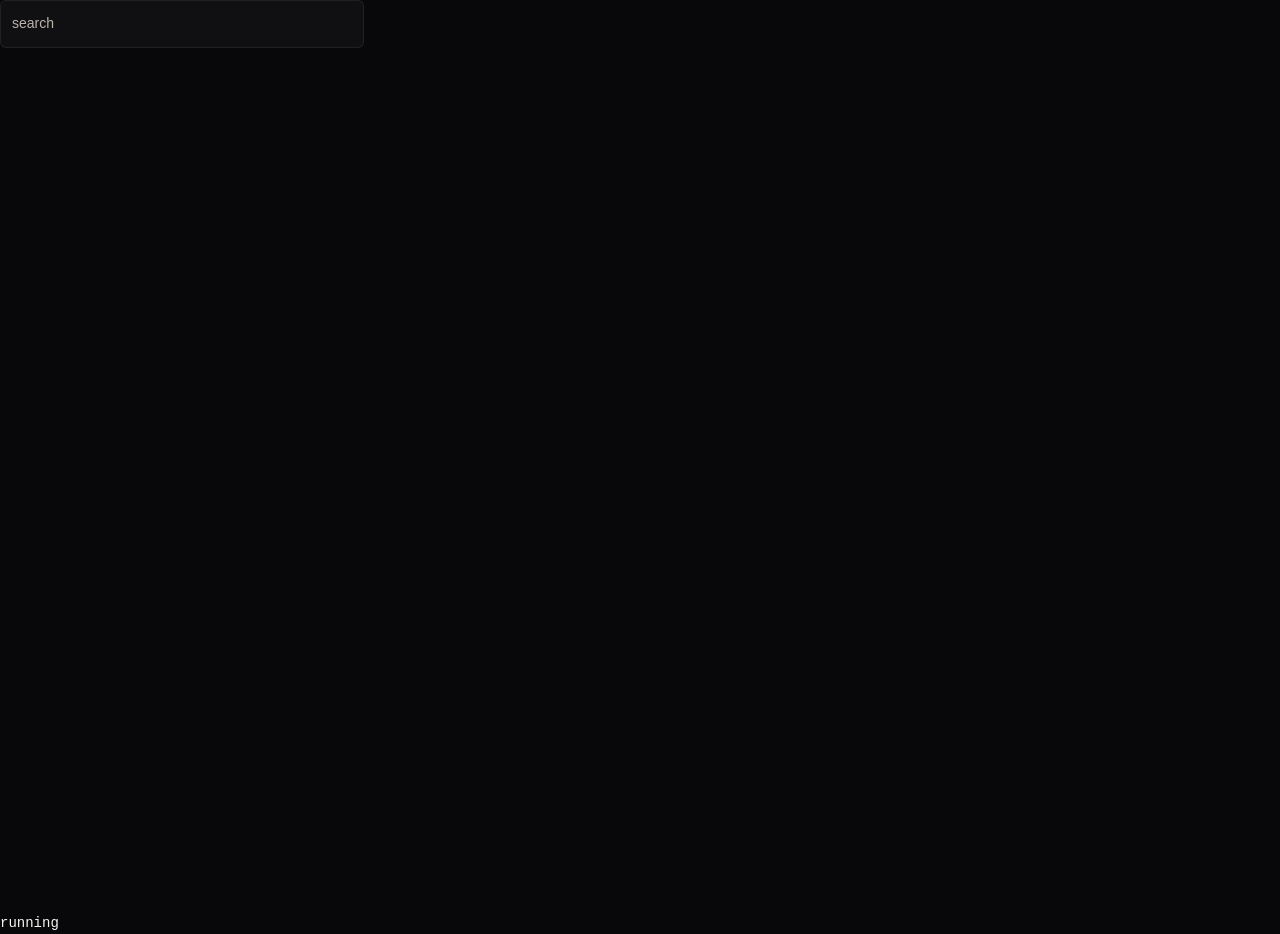
<file: _ads_test.html>
<!DOCTYPE html>
<html><head><meta charset="utf-8"><title>pending</title>
<link rel="stylesheet" href="css/styles.css">
</head><body>
<div class="view" id="view"></div>
<script>
window.AdsConfig = { client: "ca-pub-1234567890123456", slots: { content: "1234567890" } };
</script>
<script src="js/ads.js"></script>
<script>
const results = [];
const ok = (n, c, e) => results.push({ name: n, pass: !!c, extra: e === undefined ? "" : String(e) });
const view = document.getElementById("view");
const tick = (ms) => new Promise((r) => setTimeout(r, ms));

(async () => {
  try {
    await tick(300);
    let box = view.querySelector(".ad-slot");
    ok("slot appended on / (default route)", !!box);
    const css = box ? getComputedStyle(box) : null;
    const reserved = css ? parseInt(css.minHeight, 10) : 0;
    const expect = window.innerWidth <= 767 ? 160 : 300;
    ok("min-height reserved in CSS", reserved === expect, "min-height=" + reserved + "px expected=" + expect + "px (vw=" + window.innerWidth + ")");
    const h = box ? Math.round(box.getBoundingClientRect().height) : 0;
    ok("box occupies at least the reserved space", h >= reserved, h + "px");

    view.innerHTML = '<div class="home">shelves</div>';
    await tick(150);
    ok("slot re-appended after view re-render", !!view.querySelector(".ad-slot"));

    location.hash = "#/library";
    view.innerHTML = '<div class="lib">library</div>';
    await tick(150);
    ok("no slot on /library", !view.querySelector(".ad-slot"));

    location.hash = "#/legal";
    view.innerHTML = '<div class="legal">legal</div>';
    await tick(150);
    ok("no slot on /legal", !view.querySelector(".ad-slot"));

    location.hash = "#/playlist/discover";
    view.innerHTML = '<div class="pl">playlist</div>';
    await tick(150);
    ok("slot on /playlist/discover", !!view.querySelector(".ad-slot"));

    location.hash = "#/artist/Neha%20Kakkar";
    view.innerHTML = '<div class="artist">artist</div>';
    await tick(150);
    ok("slot on /artist/:name", !!view.querySelector(".ad-slot"));

    location.hash = "#/search?q=x";
    view.innerHTML = '<div class="search">search</div>';
    await tick(150);
    ok("slot on /search", !!view.querySelector(".ad-slot"));

    await tick(5000);
    ok("ad library script injected", !!document.querySelector('script[src*="googlesyndication"]'),
       (document.querySelector('script[src*="googlesyndication"]') || {}).src || "missing");
    box = view.querySelector(".ad-slot");
    ok("slot marked filled", box && box.dataset.filled === "true", box && box.dataset.filled);
    ok("ins.adsbygoogle present", !!view.querySelector("ins.adsbygoogle"));
    ok("label present (opacity-gated)", !!view.querySelector(".ad-slot__label"));
    ok("label aria on aside", box && box.getAttribute("aria-label") === "Advertisement");
    ok("slot outside player shell", !document.querySelector(".player .ad-slot") && !document.querySelector(".now-playing .ad-slot"));

    const h2 = Math.round(box.getBoundingClientRect().height);
    ok("height not below reservation after fill", h2 >= reserved, h2 + "px vs " + reserved + "px");

    const failed = results.filter((r) => !r.pass);
    document.getElementById("out").textContent = JSON.stringify({ total: results.length, failed: failed.length, failures: failed, all: results }, null, 2);
    document.title = failed.length ? "FAIL" : "PASS";
  } catch (e) {
    results.push({ name: "EXCEPTION", pass: false, extra: String((e && e.stack) || e) });
    document.getElementById("out").textContent = JSON.stringify({ total: results.length, failed: 1, failures: results.filter(r => !r.pass) }, null, 2);
    document.title = "ERROR";
  }
})();
</script>
<pre id="out">running</pre>
</body></html>
</file>
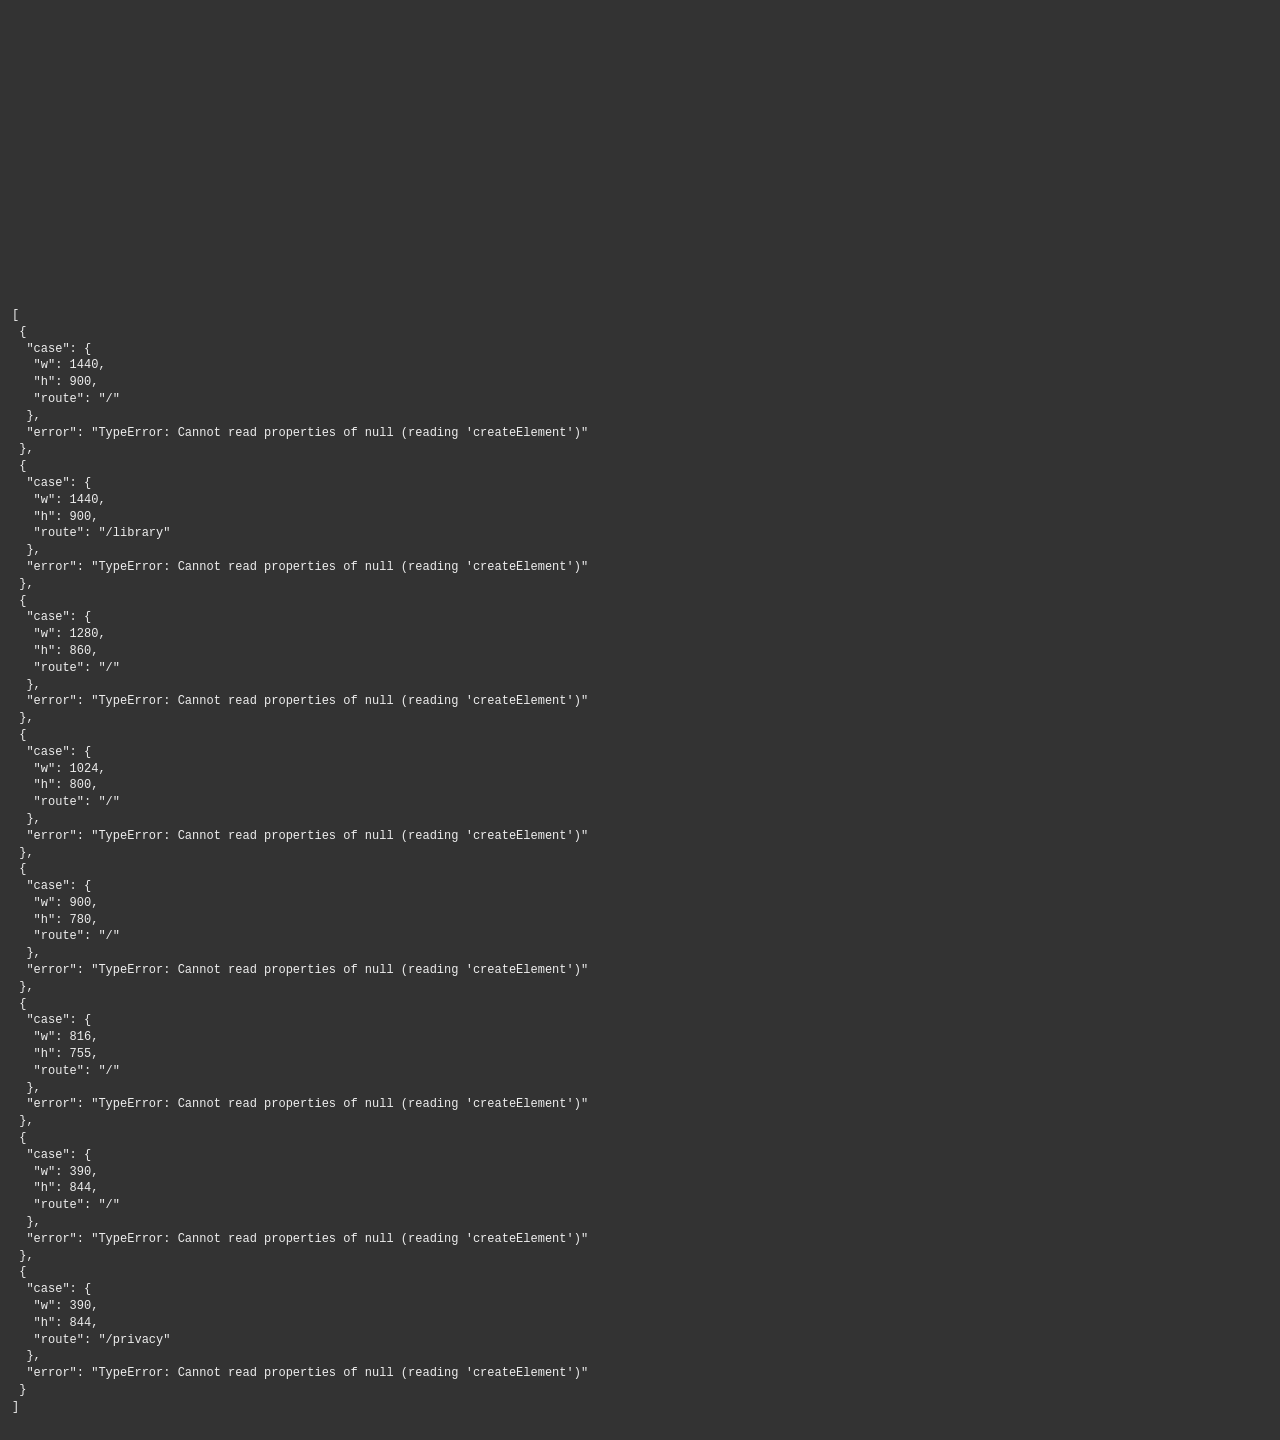
<file: _harness.html>
<!DOCTYPE html>
<html><head><meta charset="utf-8"><title>harness</title>
<style>body{margin:0;background:#333;color:#eee;font:12px/1.4 monospace}iframe{display:block;border:0}#out{white-space:pre-wrap;padding:12px}</style>
</head><body>
<!-- Shell probe: loads the player in iframes at several viewport widths and
     reports what is actually laid out — computed style, geometry, grid
     templates and anything overflowing the viewport. Results land in #out as
     JSON so a headless Chrome --dump-dom run can read them. -->
<script>
const CASES = [
  { w: 1440, h: 900, route: "/" },
  { w: 1440, h: 900, route: "/library" },
  { w: 1280, h: 860, route: "/" },
  { w: 1024, h: 800, route: "/" },
  { w: 900,  h: 780, route: "/" },
  { w: 816,  h: 755, route: "/" },
  { w: 390,  h: 844, route: "/" },
  { w: 390,  h: 844, route: "/privacy" }
];
window.__results = null;
let done = 0;
const out = [];
CASES.forEach((c, idx) => {
  const f = document.createElement("iframe");
  f.width = c.w; f.height = c.h;
  f.src = "http://localhost:4173/#" + c.route;
  f.dataset.idx = idx;
  f.onload = () => {
    setTimeout(() => {
      try {
        const d = f.contentDocument, w = f.contentWindow;
        // Kill motion before measuring. The shell animates its grid columns, and
        // headless virtual time does not advance the transition clock, so
        // without this the probe reads a mid-flight 0px sleeve.
        const still = d.createElement("style");
        still.textContent = "*,*::before,*::after{transition:none !important;animation:none !important}";
        d.head.appendChild(still);
        if (c.route.startsWith("/search")) {
          const inp = d.querySelector("#searchInput");
          if (inp) { inp.value = "nova"; inp.dispatchEvent(new w.Event("input", { bubbles: true })); }
        }
        const vis = (el) => { if (!el) return false; const s = w.getComputedStyle(el); const r = el.getBoundingClientRect(); return s.display !== "none" && s.visibility !== "hidden" && r.width > 0 && r.height > 0; };
        const rect = (sel) => { const el = d.querySelector(sel); if (!el || !vis(el)) return null; const r = el.getBoundingClientRect(); return [Math.round(r.width), Math.round(r.height)]; };
        const gridCols = (sel) => { const el = d.querySelector(sel); return el ? w.getComputedStyle(el).gridTemplateColumns : null; };
        // Page-level overflow only. An element inside something that scrolls
        // (the filmstrip) or clips (the shell, which parks the closed queue
        // drawer off-canvas and crops the blurred hero cover) cannot overflow
        // the page, because an ancestor already constrains it.
        const constrained = (el) => {
          for (let n = el.parentElement; n && n !== d.body; n = n.parentElement) {
            const s = w.getComputedStyle(n);
            if ([s.overflowX, s.overflowY].some((v) => v !== "visible")) return true;
          }
          return false;
        };
        const overflow = [...d.querySelectorAll("body *")].filter(el => {
          if (constrained(el)) return false;
          const r = el.getBoundingClientRect();
          return r.width > 0 && (r.right > w.innerWidth + 1 || r.left < -1);
        }).slice(0, 5).map(el => el.tagName + "." + String(el.className).split(" ")[0]);
        out[idx] = {
          case: c,
          viewport: [w.innerWidth, w.innerHeight],
          docTitle: d.title,
          // shell
          spine: rect(".spine"),
          spineLabelsVertical: (() => { const el = d.querySelector(".spine .nav-label"); return el ? w.getComputedStyle(el).writingMode : null; })(),
          crate: rect(".crate"),
          libItems: d.querySelectorAll(".lib-item").length,
          libItemsVisible: [...d.querySelectorAll(".lib-item")].filter(vis).length,
          chipsVisible: vis(d.querySelector(".chips")),
          main: rect(".main"),
          sleeve: rect(".now-playing"),
          npOpen: d.querySelector("#app").classList.contains("np-open"),
          deck: rect(".player"),
          progressVisible: vis(d.querySelector(".progress-row")),
          volumeVisible: vis(d.querySelector(".volume")),
          mobileNav: vis(d.querySelector(".mobile-nav")),
          topbarPills: vis(d.querySelector(".pill-light")),
          bodyCols: gridCols(".body"),
          // editorial home
          heroVisible: vis(d.querySelector(".hero-sleeve")),
          heroTitle: (d.querySelector(".hero-title") || {}).textContent || null,
          chartRows: d.querySelectorAll(".chart-row").length,
          mosaicCols: gridCols(".mosaic-grid"),
          mosaicCards: d.querySelectorAll(".mosaic-grid .card").length,
          stripCards: d.querySelectorAll(".strip .card").length,
          siteFootLinks: d.querySelectorAll(".site-foot a").length,
          // structural regression checks
          gridCols: gridCols(".track-row"),
          rows: d.querySelectorAll(".track-row").length,
          songs: d.querySelectorAll(".song-row").length,
          nowPlayingTitle: (d.querySelector(".np-title") || {}).textContent || null,
          overflow
        };
      } catch (e) { out[idx] = { case: c, error: String(e) }; }
      if (++done === CASES.length) {
        window.__results = out;
        const pre = document.createElement("pre");
        pre.id = "out";
        pre.textContent = JSON.stringify(out, null, 1);
        document.body.appendChild(pre);
      }
    }, 900);
  };
  document.body.appendChild(f);
});
</script>
</body></html>
</file>
<file: css/styles.css>
/* ═══════════════════════════════════════════════════════════════
   Aurum — noir + gold web player
   Original CSS. Dark theme, three-panel shell, bottom player.
   ═══════════════════════════════════════════════════════════════ */

:root {
  --bg: #08080a;
  --panel: #131315;
  --panel-2: #191a1c;
  --panel-3: #212226;
  --hover: #2b2c31;
  --text: #f7f5f1;
  --muted: #b9b4ab;
  --muted-2: #a8a39a;
  --gold: #d9b26a;
  --gold-bright: #f0d18a;
  --gold-dim: #8a7141;
  --border: rgba(255, 255, 255, 0.1);
  --glass: rgba(255, 255, 255, 0.035);
  --radius: 8px;
  --sidebar-w: 280px;
  --np-w: 308px;
  --player-h: 88px;
  --font: "Figtree", "Circular Std", -apple-system, BlinkMacSystemFont, "Segoe UI",
    Roboto, Helvetica, Arial, sans-serif;
  --font-display: "Playfair Display", "Didot", Georgia, serif;
}

* { box-sizing: border-box; }

/* Components set their own display (flex/grid), which otherwise wins over the
   user agent's [hidden] rule and leaves "hidden" buttons and modals visible. */
[hidden] { display: none !important; }

html, body { height: 100%; }

body {
  margin: 0;
  background: var(--bg);
  color: var(--text);
  font-family: var(--font);
  font-size: 14px;
  line-height: 1.4;
  -webkit-font-smoothing: antialiased;
  -moz-osx-font-smoothing: grayscale;
  overflow: hidden;
}

button, input { font: inherit; color: inherit; }
button { cursor: pointer; }
a { color: inherit; text-decoration: none; }
img { display: block; }
h1, h2, h3, p { margin: 0; }

::selection { background: var(--gold); color: #000; }

:focus-visible {
  outline: 2px solid #fff;
  outline-offset: 2px;
  border-radius: 4px;
}

* {
  scrollbar-width: thin;
  scrollbar-color: rgba(255, 255, 255, 0.28) transparent;
}
::-webkit-scrollbar { width: 12px; height: 12px; }
::-webkit-scrollbar-track { background: transparent; }
::-webkit-scrollbar-thumb {
  background: rgba(255, 255, 255, 0.25);
  border: 3px solid transparent;
  background-clip: content-box;
  border-radius: 8px;
}
::-webkit-scrollbar-thumb:hover { background-color: rgba(255, 255, 255, 0.45); }

/* ── Icons ─────────────────────────────────────────────────── */
.icon {
  width: 24px;
  height: 24px;
  flex: none;
  display: block;
  fill: none;
  stroke: currentColor;
  stroke-width: 1.7;
  stroke-linecap: round;
  stroke-linejoin: round;
  pointer-events: none;
}
.icon-sm { width: 16px; height: 16px; }

/* ── Shell ─────────────────────────────────────────────────── */
.app {
  height: 100vh;
  height: 100dvh;
  display: grid;
  grid-template-rows: 64px minmax(0, 1fr) var(--player-h);
  padding: 0 8px;
  background: var(--bg);
}

/* ── Top bar ───────────────────────────────────────────────── */
.topbar {
  display: flex;
  align-items: center;
  gap: 16px;
  padding: 8px 8px;
  min-width: 0;
}

.brand {
  display: flex;
  align-items: center;
  gap: 8px;
  flex: none;
  padding-right: 4px;
  color: var(--gold);
}
.brand-mark { width: 32px; height: 32px; display: block; }
.brand-mark svg { width: 100%; height: 100%; display: block; }
.brand-name {
  font-size: 21px;
  font-weight: 800;
  letter-spacing: -0.03em;
  color: #fff;
}

.history { display: flex; align-items: center; gap: 8px; flex: none; }

.icon-btn {
  display: grid;
  place-items: center;
  background: transparent;
  border: 0;
  color: var(--muted);
  padding: 0;
  transition: color 0.15s ease, background 0.15s ease, transform 0.1s ease;
}
.icon-btn:hover { color: #fff; }

.icon-btn.round {
  width: 32px;
  height: 32px;
  border-radius: 50%;
  background: rgba(0, 0, 0, 0.6);
}
.icon-btn.round:hover { background: rgba(255, 255, 255, 0.1); }
.icon-btn.round.small { width: 32px; height: 32px; }
.icon-btn:active { transform: scale(0.94); }

.search {
  display: flex;
  align-items: center;
  gap: 12px;
  width: 364px;
  max-width: 46vw;
  height: 48px;
  padding: 0 8px 0 12px;
  background: #242424;
  border-radius: 999px;
  color: var(--muted);
  transition: background 0.2s ease, width 0.2s ease, box-shadow 0.15s ease;
  position: relative;
}
.search:hover { background: #2a2a2a; }
.search:focus-within {
  background: #2a2a2a;
  box-shadow: 0 0 0 2px #fff;
  color: #fff;
  width: 420px;
}
.search-icon { color: var(--muted); }
.search:focus-within .search-icon { color: #fff; }
.search-input {
  flex: 1;
  min-width: 0;
  height: 100%;
  background: transparent;
  border: 0;
  outline: 0;
  color: #fff;
  font-size: 14px;
  font-weight: 500;
}
.search-input::placeholder { color: var(--muted); }
.search-sep { width: 1px; height: 24px; background: rgba(255, 255, 255, 0.2); flex: none; }
.search-browse {
  display: grid;
  place-items: center;
  width: 32px;
  height: 32px;
  border: 0;
  border-radius: 50%;
  background: transparent;
  color: var(--muted);
}
.search-browse:hover { color: #fff; background: rgba(255, 255, 255, 0.08); }

.topbar-actions {
  display: flex;
  align-items: center;
  gap: 8px;
  margin-left: auto;
  position: relative;
  flex: none;
}

.pill {
  display: inline-flex;
  align-items: center;
  gap: 8px;
  height: 32px;
  padding: 0 16px;
  border: 0;
  border-radius: 999px;
  font-size: 13px;
  font-weight: 700;
  white-space: nowrap;
  transition: transform 0.1s ease, background 0.15s ease, color 0.15s ease;
}
.pill:active { transform: scale(0.97); }
.pill-light { background: #fff; color: #000; }
.pill-light:hover { background: #f6f6f6; transform: scale(1.03); }
.pill-text { background: transparent; color: var(--muted); padding: 0 10px; }
.pill-text:hover { color: #fff; transform: scale(1.03); }
.pill-text .icon { width: 14px; height: 14px; }
a.admin-pill { text-decoration: none; }

.avatar {
  width: 32px;
  height: 32px;
  border-radius: 50%;
  border: 0;
  background: var(--panel-3);
  color: #fff;
  font-size: 13px;
  font-weight: 800;
  display: grid;
  place-items: center;
  margin-left: 4px;
  box-shadow: 0 0 0 4px rgba(0, 0, 0, 0.4);
}
.avatar:hover { background: #2f2f2f; }
.avatar:focus-visible { box-shadow: 0 0 0 2px #fff; }

.menu {
  position: absolute;
  top: 44px;
  right: 0;
  min-width: 210px;
  padding: 4px;
  background: #282828;
  border-radius: 6px;
  box-shadow: 0 16px 32px rgba(0, 0, 0, 0.6);
  z-index: 60;
}
.menu[hidden] { display: none; }
.menu button {
  display: block;
  width: 100%;
  text-align: left;
  padding: 10px 12px;
  border: 0;
  border-radius: 4px;
  background: transparent;
  color: #fff;
  font-size: 13px;
}
.menu button:hover { background: rgba(255, 255, 255, 0.1); }
.menu-sep { height: 1px; margin: 4px 8px; background: rgba(255, 255, 255, 0.1); }

/* ── Workspace grid ───────────────────────────────────────── */
.body {
  display: grid;
  grid-template-columns: var(--sidebar-w) minmax(0, 1fr) 0px;
  gap: 8px;
  min-height: 0;
  position: relative;
  overflow: hidden;
  transition: grid-template-columns 0.25s ease;
}
.app.np-open .body { grid-template-columns: var(--sidebar-w) minmax(0, 1fr) var(--np-w); }

.panel {
  background: var(--panel);
  border-radius: var(--radius);
  min-height: 0;
  min-width: 0;
}

/* ── Sidebar ──────────────────────────────────────────────── */
.sidebar {
  display: grid;
  grid-template-rows: auto minmax(0, 1fr);
  gap: 8px;
  min-height: 0;
}

.nav-panel { padding: 8px 12px; display: flex; flex-direction: column; }
.nav-link {
  display: flex;
  align-items: center;
  gap: 16px;
  height: 40px;
  padding: 0 4px;
  color: var(--muted);
  font-size: 15px;
  font-weight: 700;
  letter-spacing: -0.01em;
  transition: color 0.15s ease, transform 0.1s ease;
}
.nav-link:hover { color: #fff; }
.nav-link:active { transform: scale(0.98); }
.nav-link.active { color: #fff; }
.nav-link .icon { width: 24px; height: 24px; }

.library-panel {
  display: flex;
  flex-direction: column;
  padding: 8px 0 0;
  overflow: hidden;
}

.lib-head {
  display: flex;
  align-items: center;
  justify-content: space-between;
  padding: 4px 16px 8px;
  gap: 8px;
}
.lib-title {
  display: flex;
  align-items: center;
  gap: 12px;
  background: none;
  border: 0;
  padding: 4px;
  color: var(--muted);
  font-size: 15px;
  font-weight: 700;
  letter-spacing: -0.01em;
}
.lib-title:hover { color: #fff; }
.lib-title .icon { width: 24px; height: 24px; }
.lib-head-actions { display: flex; align-items: center; gap: 4px; }
.lib-head-actions .icon-btn { color: var(--muted); }

.chips {
  display: flex;
  gap: 8px;
  padding: 4px 16px 12px;
  overflow-x: auto;
  scrollbar-width: none;
}
.chips::-webkit-scrollbar { display: none; }
.chip {
  height: 32px;
  padding: 0 12px;
  border: 0;
  border-radius: 999px;
  background: #2a2a2a;
  color: #fff;
  font-size: 13px;
  font-weight: 600;
  white-space: nowrap;
  transition: background 0.15s ease, color 0.15s ease;
}
.chip:hover { background: #333; }
.chip.active { background: #fff; color: #000; }

.lib-list {
  flex: 1;
  overflow-y: auto;
  padding: 0 8px 8px;
  display: flex;
  flex-direction: column;
  gap: 2px;
}

.lib-item {
  display: flex;
  align-items: center;
  gap: 12px;
  padding: 8px;
  border-radius: 6px;
  cursor: pointer;
  border: 0;
  background: transparent;
  color: #fff;
  text-align: left;
  width: 100%;
  transition: background 0.15s ease;
}
.lib-item:hover { background: rgba(255, 255, 255, 0.07); }
.lib-item.active { background: rgba(255, 255, 255, 0.1); }
.lib-item img {
  width: 48px;
  height: 48px;
  border-radius: 4px;
  object-fit: cover;
  flex: none;
}
.lib-item.artist img { border-radius: 50%; }
.lib-item-meta { min-width: 0; display: flex; flex-direction: column; gap: 2px; }
.lib-item-title {
  font-size: 14px;
  font-weight: 600;
  white-space: nowrap;
  overflow: hidden;
  text-overflow: ellipsis;
}
.lib-item-sub {
  font-size: 12px;
  color: var(--muted);
  white-space: nowrap;
  overflow: hidden;
  text-overflow: ellipsis;
}

.lib-footer { padding: 12px 16px 16px; flex: none; }
.lib-links {
  display: flex;
  flex-wrap: wrap;
  gap: 6px 12px;
  margin-bottom: 16px;
}
.lib-links a { font-size: 11px; color: #6a6a6a; }
.lib-links a:hover { color: var(--muted); text-decoration: underline; }
.lang-btn {
  display: inline-flex;
  align-items: center;
  gap: 6px;
  height: 32px;
  padding: 0 12px;
  border: 1px solid #727272;
  border-radius: 999px;
  background: transparent;
  color: #fff;
  font-size: 13px;
  font-weight: 700;
}
.lang-btn:hover { border-color: #fff; transform: scale(1.02); }

/* ── Main scroll area ─────────────────────────────────────── */
.main {
  background: var(--panel);
  border-radius: var(--radius);
  min-height: 0;
  overflow: hidden;
  position: relative;
}
.main-scroll {
  height: 100%;
  overflow-y: auto;
  overflow-x: hidden;
  scroll-behavior: smooth;
}
.view { min-height: 100%; }

/* Generic helpers */
.muted { color: var(--muted); }
.ellipsis { white-space: nowrap; overflow: hidden; text-overflow: ellipsis; }

/* ── Home ─────────────────────────────────────────────────── */
.home { padding: 8px 24px 40px; }
.greeting {
  font-size: clamp(24px, 2.4vw, 32px);
  font-weight: 800;
  letter-spacing: -0.02em;
  margin: 16px 0 18px;
}

.quick-grid {
  display: grid;
  grid-template-columns: repeat(3, minmax(0, 1fr));
  gap: 8px;
}
.quick-tile {
  display: flex;
  align-items: center;
  gap: 12px;
  height: 64px;
  border: 0;
  padding: 0;
  border-radius: 6px;
  background: rgba(255, 255, 255, 0.08);
  color: #fff;
  overflow: hidden;
  text-align: left;
  position: relative;
  transition: background 0.2s ease;
}
.quick-tile:hover { background: rgba(255, 255, 255, 0.16); }
.quick-tile img { width: 64px; height: 64px; object-fit: cover; flex: none; }
.quick-tile-title {
  font-size: 15px;
  font-weight: 700;
  line-height: 1.3;
  padding-right: 56px;
  overflow: hidden;
  display: -webkit-box;
  -webkit-line-clamp: 2;
  -webkit-box-orient: vertical;
}
.quick-tile .play-fab {
  position: absolute;
  right: 12px;
  width: 40px;
  height: 40px;
  opacity: 0;
  transform: translateY(4px);
  box-shadow: 0 8px 16px rgba(0, 0, 0, 0.4);
}
.quick-tile:hover .play-fab,
.quick-tile:focus-within .play-fab { opacity: 1; transform: translateY(0); }

.shelf { margin-top: 36px; }
.shelf-head {
  display: flex;
  align-items: flex-end;
  justify-content: space-between;
  gap: 16px;
  margin-bottom: 14px;
}
.shelf-title {
  font-size: 24px;
  font-weight: 800;
  letter-spacing: -0.02em;
}
.shelf-title:hover { text-decoration: underline; cursor: pointer; }
.show-all {
  border: 0;
  background: none;
  color: var(--muted);
  font-size: 13px;
  font-weight: 700;
  letter-spacing: 0.02em;
  padding: 4px 0;
}
.show-all:hover { color: #fff; text-decoration: underline; }

.card-grid {
  display: grid;
  grid-template-columns: repeat(auto-fill, minmax(168px, 1fr));
  gap: 16px;
}

.card {
  background: var(--panel-2);
  border-radius: 8px;
  padding: 14px;
  position: relative;
  cursor: pointer;
  min-width: 0;
  transition: background 0.25s ease;
  border: 0;
  text-align: left;
  color: #fff;
}
.card:hover { background: #282828; }
.card-img {
  position: relative;
  width: 100%;
  aspect-ratio: 1;
  border-radius: 6px;
  overflow: hidden;
  margin-bottom: 14px;
  box-shadow: 0 8px 24px rgba(0, 0, 0, 0.5);
}
.card-img img { width: 100%; height: 100%; object-fit: cover; }
.card.artist .card-img,
.card.artist .card-img img { border-radius: 50%; }
.card-title {
  font-size: 16px;
  font-weight: 700;
  letter-spacing: -0.01em;
  white-space: nowrap;
  overflow: hidden;
  text-overflow: ellipsis;
}
.card-sub {
  margin-top: 4px;
  font-size: 13px;
  color: var(--muted);
  line-height: 1.5;
  display: -webkit-box;
  -webkit-line-clamp: 2;
  -webkit-box-orient: vertical;
  overflow: hidden;
  min-height: 39px;
}
.card.artist .card-sub { min-height: 0; }

.play-fab {
  width: 48px;
  height: 48px;
  border: 0;
  border-radius: 50%;
  background: var(--gold);
  color: #000;
  display: grid;
  place-items: center;
  position: absolute;
  right: 10px;
  bottom: 10px;
  opacity: 0;
  transform: translateY(8px);
  transition: opacity 0.2s ease, transform 0.2s ease, background 0.15s ease;
  box-shadow: 0 8px 16px rgba(0, 0, 0, 0.45);
  z-index: 2;
}
.play-fab .icon { width: 20px; height: 20px; }
.play-fab:hover { background: var(--gold-bright); transform: scale(1.05); }
.card:hover .play-fab,
.card:focus-within .play-fab { opacity: 1; transform: translateY(0); }
.play-fab.is-playing { opacity: 1; transform: translateY(0); }

/* ── Playlist / album page ────────────────────────────────── */
.pl-hero {
  background: linear-gradient(180deg, var(--tint, #333) 0%, rgba(18, 18, 18, 0.55) 78%, #121212 100%);
  padding: 20px 24px 8px;
}
.pl-header {
  display: flex;
  align-items: flex-end;
  gap: 24px;
  padding-top: 32px;
}
.pl-cover {
  width: 232px;
  height: 232px;
  flex: none;
  border-radius: 4px;
  object-fit: cover;
  box-shadow: 0 16px 48px rgba(0, 0, 0, 0.5);
}
.pl-info { min-width: 0; display: flex; flex-direction: column; padding-bottom: 6px; }
.pl-eyebrow {
  font-size: 12px;
  font-weight: 700;
  letter-spacing: 0.1em;
  text-transform: uppercase;
}
.pl-title {
  font-size: clamp(40px, 5.4vw, 88px);
  font-weight: 900;
  line-height: 0.98;
  letter-spacing: -0.045em;
  margin: 10px 0 16px;
  word-break: break-word;
}
.pl-desc {
  color: rgba(255, 255, 255, 0.7);
  font-size: 14px;
  line-height: 1.55;
  margin-bottom: 10px;
  max-width: 760px;
  display: -webkit-box;
  -webkit-line-clamp: 2;
  -webkit-box-orient: vertical;
  overflow: hidden;
}
.pl-meta {
  display: flex;
  align-items: center;
  flex-wrap: wrap;
  gap: 6px;
  font-size: 14px;
  font-weight: 500;
}
.pl-meta .dot { color: rgba(255, 255, 255, 0.5); }
.pl-meta .avatar-xs {
  width: 24px;
  height: 24px;
  border-radius: 50%;
  background: #333;
  display: grid;
  place-items: center;
  font-size: 10px;
  font-weight: 800;
  margin-right: 2px;
}
.pl-meta .total { color: rgba(255, 255, 255, 0.7); }

.pl-actions {
  display: flex;
  align-items: center;
  gap: 24px;
  padding: 20px 24px 8px;
  background: var(--panel);
}
.big-play {
  width: 56px;
  height: 56px;
  border: 0;
  border-radius: 50%;
  background: var(--gold);
  color: #000;
  display: grid;
  place-items: center;
  transition: transform 0.1s ease, background 0.15s ease;
}
.big-play:hover { background: var(--gold-bright); transform: scale(1.04); }
.big-play:active { transform: scale(0.98); }
.big-play .icon { width: 24px; height: 24px; }
.pl-actions .icon-btn.plain { color: var(--muted); background: none; }
.pl-actions .icon-btn.plain:hover { color: #fff; }
.icon-btn.plain {
  width: 40px;
  height: 40px;
  border: 0;
  border-radius: 50%;
  background: transparent;
  color: var(--muted);
  display: grid;
  place-items: center;
}
.icon-btn.plain:hover { color: #fff; }
.icon-btn.plain .icon { width: 28px; height: 28px; }

.follow-btn {
  height: 32px;
  padding: 0 16px;
  border-radius: 999px;
  border: 1px solid #727272;
  background: transparent;
  color: #fff;
  font-size: 13px;
  font-weight: 700;
}
.follow-btn:hover { border-color: #fff; transform: scale(1.02); }
.follow-btn.following { border-color: var(--gold); color: var(--gold); }

/* ── Track table ──────────────────────────────────────────── */
.tracks { padding: 8px 24px 40px; }

.track-head,
.track-row {
  display: grid;
  grid-template-columns: 16px minmax(0, 5fr) minmax(0, 3fr) minmax(0, 2fr) 56px 64px;
  gap: 16px;
  align-items: center;
}
.track-head {
  padding: 0 16px 8px;
  border-bottom: 1px solid var(--border);
  color: var(--muted);
  font-size: 12px;
  font-weight: 500;
  letter-spacing: 0.08em;
  text-transform: uppercase;
  margin-bottom: 12px;
}
.track-head .col-idx { text-align: center; }
.track-head .col-dur { text-align: right; }
.track-head .icon { width: 16px; height: 16px; margin-left: auto; }

.track-row {
  height: 56px;
  padding: 0 16px;
  border-radius: 4px;
  color: var(--muted);
  font-size: 14px;
  cursor: pointer;
  transition: background 0.12s ease;
  position: relative;
}
.track-row:hover { background: rgba(255, 255, 255, 0.08); }
.track-row:focus-visible { outline-offset: -2px; }

.track-idx {
  display: grid;
  place-items: center;
  color: var(--muted);
  font-variant-numeric: tabular-nums;
  font-size: 15px;
}
.track-idx .row-play,
.track-idx .eq { display: none; }
.track-idx .row-play { background: none; border: 0; color: #fff; padding: 0; }
.track-idx .row-play .icon { width: 16px; height: 16px; }

.track-row:hover .idx { display: none; }
.track-row:hover .row-play { display: grid; }
.track-row.active .idx { display: none; }
.track-row.active .row-play { display: none; }
.track-row.active .eq { display: inline-flex; }
.track-row.active .track-name { color: var(--gold); }

.eq {
  display: inline-flex;
  align-items: flex-end;
  gap: 2px;
  width: 14px;
  height: 14px;
}
.eq i {
  width: 3px;
  background: var(--gold);
  border-radius: 1px;
  animation: eq 0.9s ease-in-out infinite;
}
.eq i:nth-child(1) { height: 40%; animation-delay: -0.2s; }
.eq i:nth-child(2) { height: 100%; animation-delay: -0.5s; }
.eq i:nth-child(3) { height: 65%; animation-delay: -0.1s; }
.eq i:nth-child(4) { height: 85%; animation-delay: -0.7s; }
.track-row:not(.playing) .eq i { animation-play-state: paused; }

@keyframes eq {
  0%, 100% { transform: scaleY(0.35); }
  50% { transform: scaleY(1); }
}

.track-main { min-width: 0; }
.track-name {
  display: flex;
  align-items: center;
  gap: 8px;
  color: #fff;
  font-size: 15px;
  font-weight: 500;
  letter-spacing: -0.005em;
  min-width: 0;
}
.track-title { white-space: nowrap; overflow: hidden; text-overflow: ellipsis; }
.track-artist {
  font-size: 13px;
  color: var(--muted);
  margin-top: 2px;
  white-space: nowrap;
  overflow: hidden;
  text-overflow: ellipsis;
  display: flex;
  gap: 6px;
  align-items: center;
}
.track-artist span:hover { color: #fff; text-decoration: underline; }
.track-row:hover .track-artist { color: #fff; }

.explicit {
  width: 16px;
  height: 16px;
  flex: none;
  border-radius: 2px;
  background: rgba(255, 255, 255, 0.55);
  color: #121212;
  font-size: 9px;
  font-weight: 800;
  display: grid;
  place-items: center;
  line-height: 1;
}

.track-album {
  font-size: 13px;
  white-space: nowrap;
  overflow: hidden;
  text-overflow: ellipsis;
}
.track-album:hover { color: #fff; text-decoration: underline; }
.track-date { font-size: 13px; font-variant-numeric: tabular-nums; }

.track-side {
  display: flex;
  align-items: center;
  justify-content: flex-end;
  gap: 8px;
}
.track-dur { font-size: 13px; font-variant-numeric: tabular-nums; text-align: right; }
.row-like {
  width: 28px;
  height: 28px;
  border: 0;
  border-radius: 50%;
  background: transparent;
  color: var(--muted);
  display: grid;
  place-items: center;
  opacity: 0;
  transition: color 0.15s ease, opacity 0.15s ease;
}
.track-row:hover .row-like { opacity: 1; }
.row-like:hover { color: #fff; }
.row-like.liked { opacity: 1; color: var(--gold); }
.row-like.liked .icon { fill: currentColor; }
.row-like .icon { width: 16px; height: 16px; }

/* ── Library page ─────────────────────────────────────────── */
.page { padding: 20px 24px 40px; }
.page-title {
  font-size: clamp(26px, 3vw, 36px);
  font-weight: 800;
  letter-spacing: -0.03em;
  margin-bottom: 18px;
}
.page-chips { display: flex; gap: 8px; margin-bottom: 20px; }

.lib-table-head,
.lib-row {
  display: grid;
  grid-template-columns: minmax(0, 1fr) 170px 120px;
  gap: 16px;
  align-items: center;
}
.lib-table-head {
  padding: 8px 12px;
  border-bottom: 1px solid var(--border);
  color: var(--muted);
  font-size: 12px;
  letter-spacing: 0.08em;
  text-transform: uppercase;
  margin-bottom: 8px;
}
.lib-row {
  padding: 8px 12px;
  border-radius: 4px;
  cursor: pointer;
  color: var(--muted);
  font-size: 13px;
}
.lib-row:hover { background: rgba(255, 255, 255, 0.08); }
.lib-row-main { display: flex; align-items: center; gap: 14px; min-width: 0; }
.lib-row img { width: 48px; height: 48px; border-radius: 4px; object-fit: cover; flex: none; }
.lib-row-title { color: #fff; font-weight: 500; font-size: 15px; white-space: nowrap; overflow: hidden; text-overflow: ellipsis; }
.lib-row-sub { margin-top: 2px; font-size: 13px; color: var(--muted); }
.lib-row.artist img { border-radius: 50%; }
.lib-row-count { font-variant-numeric: tabular-nums; }

/* ── Search ───────────────────────────────────────────────── */
.search-page { padding: 8px 24px 40px; }
.search-heading {
  font-size: 24px;
  font-weight: 800;
  letter-spacing: -0.02em;
  margin: 18px 0 16px;
}
.search-heading .q { color: var(--muted); }

.genre-grid {
  display: grid;
  grid-template-columns: repeat(auto-fill, minmax(190px, 1fr));
  gap: 16px;
}
.genre {
  position: relative;
  aspect-ratio: 1.72;
  border: 0;
  border-radius: 8px;
  overflow: hidden;
  padding: 16px;
  text-align: left;
  color: #fff;
  background-color: var(--c1);
  background-image: linear-gradient(135deg, var(--c1), color-mix(in srgb, var(--c1) 55%, #000));
  transition: transform 0.15s ease, filter 0.15s ease;
}
.genre:hover { filter: brightness(1.08); transform: scale(1.01); }
.genre-title {
  font-size: 22px;
  font-weight: 800;
  letter-spacing: -0.02em;
  position: relative;
  z-index: 1;
  max-width: 80%;
}
.genre img {
  position: absolute;
  right: -18px;
  bottom: -10px;
  width: 96px;
  height: 96px;
  border-radius: 4px;
  transform: rotate(25deg);
  box-shadow: 0 8px 16px rgba(0, 0, 0, 0.45);
  pointer-events: none;
}

.results-layout {
  display: grid;
  grid-template-columns: minmax(0, 1fr) minmax(0, 1.4fr);
  gap: 24px;
  align-items: start;
}
.results-col > h2,
.results-section > h2 {
  font-size: 22px;
  font-weight: 800;
  letter-spacing: -0.02em;
  margin-bottom: 14px;
}
.results-section { margin-top: 28px; }

.top-result {
  background: var(--panel-2);
  border-radius: 8px;
  padding: 20px;
  cursor: pointer;
  position: relative;
  transition: background 0.2s ease;
  min-height: 180px;
}
.top-result:hover { background: #282828; }
.top-result img {
  width: 92px;
  height: 92px;
  border-radius: 6px;
  object-fit: cover;
  box-shadow: 0 8px 24px rgba(0, 0, 0, 0.5);
  margin-bottom: 16px;
}
.top-result.artist img { border-radius: 50%; }
.top-result-title {
  font-size: 28px;
  font-weight: 800;
  letter-spacing: -0.03em;
  line-height: 1.1;
  margin-bottom: 10px;
  padding-right: 60px;
}
.top-result-type {
  display: inline-block;
  padding: 4px 12px;
  border-radius: 999px;
  background: rgba(255, 255, 255, 0.1);
  color: #fff;
  font-size: 12px;
  font-weight: 600;
}
.top-result .play-fab { right: 20px; bottom: 20px; }

.song-list { display: flex; flex-direction: column; gap: 2px; }
.song-row {
  display: flex;
  align-items: center;
  gap: 14px;
  padding: 8px;
  border-radius: 4px;
  cursor: pointer;
  min-width: 0;
}
.song-row:hover { background: rgba(255, 255, 255, 0.08); }
.song-row img { width: 44px; height: 44px; border-radius: 4px; flex: none; object-fit: cover; }
.song-row-main { min-width: 0; flex: 1; }
.song-row-title { color: #fff; font-size: 15px; font-weight: 500; white-space: nowrap; overflow: hidden; text-overflow: ellipsis; }
.song-row-artist { color: var(--muted); font-size: 13px; margin-top: 2px; white-space: nowrap; overflow: hidden; text-overflow: ellipsis; }
.song-row-dur { color: var(--muted); font-size: 13px; font-variant-numeric: tabular-nums; padding-right: 8px; }
.song-row .eq { margin-right: 4px; }
.song-row.playing .song-row-title { color: var(--gold); }

.empty-state {
  display: flex;
  flex-direction: column;
  align-items: flex-start;
  gap: 10px;
  padding: 48px 8px;
  color: var(--muted);
}
.empty-state h3 { color: #fff; font-size: 20px; font-weight: 700; }
.empty-state p { max-width: 520px; font-size: 14px; line-height: 1.6; }

/* ── Artist page ──────────────────────────────────────────── */
.artist-hero {
  background: linear-gradient(180deg, var(--tint, #333) 0%, rgba(18, 18, 18, 0.55) 80%, #121212 100%);
  padding: 32px 24px 20px;
  display: flex;
  align-items: flex-end;
  gap: 24px;
}
.artist-photo {
  width: 200px;
  height: 200px;
  border-radius: 50%;
  object-fit: cover;
  box-shadow: 0 16px 48px rgba(0, 0, 0, 0.55);
  flex: none;
}
.artist-info { min-width: 0; display: flex; flex-direction: column; padding-bottom: 6px; }
.artist-name {
  font-size: clamp(40px, 5.4vw, 88px);
  font-weight: 900;
  line-height: 1;
  letter-spacing: -0.045em;
  margin: 10px 0 14px;
  word-break: break-word;
}
.artist-listeners { font-size: 14px; color: rgba(255, 255, 255, 0.78); }
.artist-section { padding: 8px 24px 0; }
.artist-section h2 {
  font-size: 24px;
  font-weight: 800;
  letter-spacing: -0.02em;
  margin: 20px 0 14px;
}
.artist-section .tracks { padding: 0 0 24px; }

/* ── Now playing panel ────────────────────────────────────── */
.now-playing {
  display: none;
  flex-direction: column;
  overflow: hidden;
}
.app.np-open .now-playing { display: flex; }

.np-top {
  display: flex;
  align-items: center;
  justify-content: space-between;
  padding: 12px 12px 4px 16px;
  font-size: 15px;
  font-weight: 700;
  flex: none;
}
.np-top-actions { display: flex; align-items: center; gap: 2px; }

.np-scroll { overflow-y: auto; padding: 8px 16px 24px; }

.np-cover {
  width: 100%;
  aspect-ratio: 1;
  object-fit: cover;
  border-radius: 8px;
  box-shadow: 0 8px 32px rgba(0, 0, 0, 0.5);
}
.np-head {
  display: flex;
  align-items: flex-start;
  justify-content: space-between;
  gap: 12px;
  margin-top: 14px;
}
.np-meta { min-width: 0; }
.np-title {
  font-size: 20px;
  font-weight: 800;
  letter-spacing: -0.02em;
  line-height: 1.2;
  word-break: break-word;
}
.np-artist { margin-top: 4px; font-size: 14px; color: var(--muted); }
.np-artist:hover { color: #fff; text-decoration: underline; cursor: pointer; }

.np-card {
  background: var(--panel-3);
  border-radius: 8px;
  padding: 14px;
  margin-top: 22px;
}
.np-card-head {
  display: flex;
  align-items: center;
  justify-content: space-between;
  margin-bottom: 12px;
}
.np-card-head h3 { font-size: 15px; font-weight: 700; }
.np-card-head button {
  border: 0;
  background: none;
  color: var(--muted);
  font-size: 12px;
  font-weight: 700;
}
.np-card-head button:hover { color: #fff; text-decoration: underline; }

.about-artist { display: flex; align-items: center; gap: 12px; }
.about-artist img { width: 64px; height: 64px; border-radius: 50%; object-fit: cover; flex: none; }
.about-artist-name { font-size: 15px; font-weight: 700; }
.about-artist-listeners { font-size: 12px; color: var(--muted); margin-top: 2px; }
.about-artist .follow-btn { margin-left: auto; height: 28px; padding: 0 12px; font-size: 12px; }

.credits { margin-top: 4px; }
.credit-row {
  display: flex;
  align-items: center;
  justify-content: space-between;
  gap: 12px;
  padding: 7px 0;
  font-size: 13px;
}
.credit-row .role { color: var(--muted); }
.credit-row .name { color: #fff; text-align: right; }

/* Collapsible song details (YouTube songs). Collapsed by default so the
   panel stays quiet; the one-line source note below keeps attribution and
   ownership visible without shouting. */
.np-details {
  background: transparent;
  border-top: 1px solid rgba(255, 255, 255, 0.08);
  border-radius: 0;
  padding: 12px 2px 0;
  margin-top: 18px;
}
.np-details-toggle {
  display: flex;
  align-items: center;
  justify-content: space-between;
  gap: 10px;
  width: 100%;
  padding: 2px 0;
  border: 0;
  background: none;
  color: var(--muted);
  font-family: inherit;
  font-size: 11px;
  font-weight: 700;
  letter-spacing: 0.08em;
  text-transform: uppercase;
  cursor: pointer;
}
.np-details-toggle:hover { color: #fff; }
.np-details-chev {
  display: inline-flex;
  transition: transform 0.18s ease;
}
.np-details-chev.open { transform: rotate(90deg); }
.np-details-body { padding-top: 12px; }
.np-details-body[hidden] { display: none; }
.np-source {
  margin-top: 10px;
  color: var(--muted-2);
  font-size: 10.5px;
  line-height: 1.5;
  opacity: 0.8;
}
.np-source .np-legal-link {
  color: inherit;
  text-decoration: underline;
  text-underline-offset: 2px;
}
.np-yt-link {
  display: inline-flex;
  align-items: center;
  gap: 6px;
  margin-top: 10px;
  color: var(--gold-bright);
  font-size: 12px;
  font-weight: 700;
  text-decoration: none;
}
.np-yt-link:hover { text-decoration: underline; }
.np-description {
  margin-top: 10px;
  color: var(--muted-2);
  font-size: 12px;
  line-height: 1.55;
  white-space: pre-line;
  max-height: 180px;
  overflow-y: auto;
  overflow-wrap: anywhere;
}
.np-legal {
  margin-top: 12px;
  padding-top: 10px;
  border-top: 1px solid rgba(255, 255, 255, 0.09);
  color: var(--muted);
  font-size: 11px;
  line-height: 1.55;
}
.np-legal-link { color: var(--gold-bright); text-decoration: none; }
.np-legal-link:hover { text-decoration: underline; }
.legal-page .np-card { margin-top: 16px; }
.legal-intro {
  color: var(--muted);
  font-size: 14px;
  line-height: 1.7;
  max-width: 72ch;
}
.legal-updated {
  margin-top: 10px;
  color: var(--muted-2);
  font-size: 10.5px;
  font-weight: 700;
  letter-spacing: 0.08em;
  text-transform: uppercase;
  opacity: 0.75;
}
/* Cross-links between the policy pages, so a reader can move between the
   Privacy Center, the policy, cookies and ads without going back. */
.legal-nav {
  display: flex;
  flex-wrap: wrap;
  gap: 6px 16px;
  margin: 12px 0 16px;
  padding-bottom: 14px;
  border-bottom: 1px solid var(--border);
}
.legal-nav a { color: var(--muted); font-size: 12px; font-weight: 600; }
.legal-nav a:hover { color: var(--gold-bright); text-decoration: underline; }
.legal-nav-here { color: #fff; font-size: 12px; font-weight: 700; }

.legal-page code {
  padding: 1px 5px;
  border-radius: 4px;
  background: rgba(255, 255, 255, 0.07);
  color: var(--gold-bright);
  font-size: 12px;
  font-family: ui-monospace, SFMono-Regular, Menlo, Consolas, monospace;
}
.legal-copy { color: var(--muted); font-size: 13px; line-height: 1.65; }
.legal-copy a { color: var(--gold-bright); }
.legal-list {
  margin: 10px 0 0;
  padding-left: 18px;
  color: var(--muted);
  font-size: 13px;
  line-height: 1.65;
}
.legal-list li { margin-bottom: 4px; }
.legal-contact {
  display: flex;
  align-items: center;
  justify-content: space-between;
  gap: 14px;
  flex-wrap: wrap;
  margin-top: 20px;
  padding: 14px 16px;
  border: 1px solid rgba(217, 178, 106, 0.28);
  border-radius: 8px;
  background: rgba(217, 178, 106, 0.06);
}
.legal-contact span {
  color: var(--muted);
  font-size: 12px;
  letter-spacing: 0.02em;
}
.legal-contact a {
  color: var(--gold-bright);
  font-size: 14px;
  font-weight: 700;
  text-decoration: none;
}
.legal-contact a:hover { text-decoration: underline; }

.np-next { margin-top: 22px; }
.np-next h3 { font-size: 15px; font-weight: 700; margin-bottom: 10px; }
.next-row {
  display: flex;
  align-items: center;
  gap: 10px;
  padding: 6px;
  border-radius: 4px;
  cursor: pointer;
  border: 0;
  background: none;
  color: #fff;
  width: 100%;
  text-align: left;
}
.next-row:hover { background: rgba(255, 255, 255, 0.08); }
.next-row img { width: 40px; height: 40px; border-radius: 4px; object-fit: cover; flex: none; }
.next-row-title { font-size: 13px; font-weight: 500; white-space: nowrap; overflow: hidden; text-overflow: ellipsis; }
.next-row-artist { font-size: 12px; color: var(--muted); white-space: nowrap; overflow: hidden; text-overflow: ellipsis; }

.np-empty { padding: 32px 4px; color: var(--muted); font-size: 13px; line-height: 1.6; }
.np-empty img { width: 100%; border-radius: 8px; margin-bottom: 16px; opacity: 0.85; }
.np-empty strong { display: block; color: #fff; font-size: 17px; margin-bottom: 6px; }

/* ── Queue drawer ─────────────────────────────────────────── */
.queue-drawer {
  position: absolute;
  top: 0;
  right: 0;
  bottom: 0;
  width: 320px;
  max-width: 90%;
  background: #121212;
  border-radius: 8px;
  box-shadow: -16px 0 48px rgba(0, 0, 0, 0.6);
  transform: translateX(calc(100% + 24px));
  transition: transform 0.28s cubic-bezier(0.4, 0, 0.2, 1);
  z-index: 25;
  display: flex;
  flex-direction: column;
  overflow: hidden;
}
.app.queue-open .queue-drawer { transform: translateX(0); }
.queue-head {
  display: flex;
  align-items: center;
  justify-content: space-between;
  padding: 16px;
  flex: none;
}
.queue-head h2 { font-size: 18px; font-weight: 800; letter-spacing: -0.02em; }
.queue-scroll { overflow-y: auto; padding: 0 12px 24px; }

.queue-group-label {
  font-size: 12px;
  color: var(--muted);
  font-weight: 600;
  padding: 10px 8px 6px;
}
.queue-item {
  display: flex;
  align-items: center;
  gap: 10px;
  width: 100%;
  padding: 6px;
  border: 0;
  border-radius: 4px;
  background: none;
  color: #fff;
  text-align: left;
  cursor: pointer;
}
.queue-item:hover { background: rgba(255, 255, 255, 0.08); }
.queue-item.active .queue-item-title { color: var(--gold); }
.queue-item img { width: 40px; height: 40px; border-radius: 4px; object-fit: cover; flex: none; }
.queue-item-meta { min-width: 0; }
.queue-item-title { font-size: 13px; font-weight: 500; white-space: nowrap; overflow: hidden; text-overflow: ellipsis; }
.queue-item-artist { font-size: 12px; color: var(--muted); white-space: nowrap; overflow: hidden; text-overflow: ellipsis; }

/* ── Player ───────────────────────────────────────────────── */
.player {
  display: grid;
  grid-template-columns: minmax(180px, 1fr) minmax(0, 2fr) minmax(180px, 1fr);
  align-items: center;
  gap: 16px;
  padding: 0 8px;
  background: var(--bg);
  position: relative;
  z-index: 30;
}

.player-left {
  display: flex;
  align-items: center;
  gap: 12px;
  min-width: 0;
}
.bar-art {
  width: 56px;
  height: 56px;
  border-radius: 4px;
  object-fit: cover;
  background: #222;
  flex: none;
  box-shadow: 0 2px 8px rgba(0, 0, 0, 0.4);
}
.bar-meta { min-width: 0; }
.bar-title {
  font-size: 14px;
  font-weight: 600;
  white-space: nowrap;
  overflow: hidden;
  text-overflow: ellipsis;
}
.bar-title:hover { text-decoration: underline; cursor: pointer; }
.bar-artist {
  font-size: 12px;
  color: var(--muted);
  white-space: nowrap;
  overflow: hidden;
  text-overflow: ellipsis;
  margin-top: 2px;
}
.bar-artist:hover { color: #fff; text-decoration: underline; cursor: pointer; }
.like-btn { color: var(--muted); flex: none; }
.like-btn.liked { color: var(--gold); }
.like-btn.liked .icon { fill: currentColor; }

.icon-btn.liked { color: var(--gold); }
.icon-btn.liked .icon { fill: currentColor; }

.player-center {
  display: flex;
  flex-direction: column;
  align-items: center;
  gap: 7px;
  width: 100%;
  max-width: 722px;
  justify-self: center;
}
.controls { display: flex; align-items: center; gap: 14px; }
.ctrl {
  border: 0;
  background: none;
  color: var(--muted);
  padding: 4px;
  display: grid;
  place-items: center;
  position: relative;
  transition: color 0.15s ease, transform 0.1s ease;
}
.ctrl:hover { color: #fff; }
.ctrl:active { transform: scale(0.92); }
.ctrl.active { color: var(--gold); }
.ctrl.active::after {
  content: "";
  position: absolute;
  bottom: -2px;
  left: 50%;
  transform: translateX(-50%);
  width: 4px;
  height: 4px;
  border-radius: 50%;
  background: var(--gold);
}
.ctrl .icon { width: 20px; height: 20px; }
#prevBtn .icon, #nextBtn .icon { width: 22px; height: 22px; }

.play-btn {
  width: 34px;
  height: 34px;
  border: 0;
  border-radius: 50%;
  background: #fff;
  color: #000;
  display: grid;
  place-items: center;
  transition: transform 0.1s ease, background 0.15s ease;
  flex: none;
}
.play-btn:hover { transform: scale(1.06); background: #f2f2f2; }
.play-btn:active { transform: scale(0.97); }
.play-btn .icon { width: 18px; height: 18px; }

.progress-row {
  display: flex;
  align-items: center;
  gap: 10px;
  width: 100%;
}
.time {
  font-size: 11px;
  color: var(--muted);
  min-width: 36px;
  text-align: center;
  font-variant-numeric: tabular-nums;
  flex: none;
}

.bar {
  position: relative;
  height: 4px;
  border-radius: 2px;
  background: #4d4d4d;
  flex: 1;
  cursor: pointer;
  touch-action: none;
}
.bar-fill {
  position: absolute;
  top: 0;
  bottom: 0;
  left: 0;
  width: 0;
  background: #fff;
  border-radius: 2px;
}
.bar:hover .bar-fill { background: var(--gold); }
.bar-knob {
  position: absolute;
  top: 50%;
  left: 0;
  width: 12px;
  height: 12px;
  border-radius: 50%;
  background: #fff;
  transform: translate(-50%, -50%);
  opacity: 0;
  pointer-events: none;
  box-shadow: 0 2px 6px rgba(0, 0, 0, 0.5);
  transition: opacity 0.1s ease;
}
.bar:hover .bar-knob,
.bar.dragging .bar-knob { opacity: 1; }
.bar:focus-visible { outline-offset: 4px; }

.player-right {
  display: flex;
  align-items: center;
  justify-content: flex-end;
  gap: 2px;
}
.player-right .icon-btn { color: var(--muted); }
.player-right .icon-btn:hover { color: #fff; }
.player-right .icon-btn.active { color: var(--gold); }

.volume { display: flex; align-items: center; gap: 2px; }
.volume .bar { width: 94px; flex: none; margin-right: 8px; }

/* ── Mobile nav ───────────────────────────────────────────── */
.mobile-nav {
  display: none;
  position: fixed;
  left: 0;
  right: 0;
  bottom: var(--player-h);
  height: 56px;
  background: linear-gradient(180deg, rgba(18, 18, 18, 0.7), #121212 45%);
  backdrop-filter: blur(12px);
  border-top: 1px solid rgba(255, 255, 255, 0.06);
  z-index: 40;
  align-items: stretch;
}
.mobile-nav-item {
  flex: 1;
  display: flex;
  flex-direction: column;
  align-items: center;
  justify-content: center;
  gap: 3px;
  color: var(--muted);
  font-size: 10px;
  font-weight: 600;
}
.mobile-nav-item.active { color: #fff; }
.mobile-nav-item .icon { width: 22px; height: 22px; }

/* ── Toasts ───────────────────────────────────────────────── */
.toasts {
  position: fixed;
  right: 20px;
  bottom: calc(var(--player-h) + 20px);
  display: flex;
  flex-direction: column;
  align-items: flex-end;
  gap: 8px;
  z-index: 100;
  pointer-events: none;
}
.toast {
  display: flex;
  align-items: center;
  gap: 10px;
  padding: 12px 16px;
  border-radius: 8px;
  background: #2e77d0;
  color: #fff;
  font-size: 13px;
  font-weight: 600;
  box-shadow: 0 12px 32px rgba(0, 0, 0, 0.5);
  animation: toast-in 0.25s ease;
  max-width: 360px;
}
.toast .icon { width: 18px; height: 18px; }
.toast.check { background: #1f8f4e; }
.toast.out { animation: toast-out 0.25s ease forwards; }

@keyframes toast-in {
  from { opacity: 0; transform: translateY(10px) scale(0.98); }
  to { opacity: 1; transform: none; }
}
@keyframes toast-out {
  to { opacity: 0; transform: translateY(8px); }
}

/* ── Responsive ───────────────────────────────────────────── */
@media (max-width: 1320px) {
  .quick-grid { grid-template-columns: repeat(2, minmax(0, 1fr)); }
}

@media (max-width: 1120px) {
  .app.np-open .body { grid-template-columns: var(--sidebar-w) minmax(0, 1fr) 0px; }
  .app.np-open .now-playing { display: none; }
  .search { width: 320px; }
  .search:focus-within { width: 380px; }
}

@media (max-width: 1000px) {
  :root { --sidebar-w: 240px; }
  .card-grid { grid-template-columns: repeat(auto-fill, minmax(150px, 1fr)); gap: 12px; }
  .track-head, .track-row { grid-template-columns: 16px minmax(0, 5fr) minmax(0, 3fr) 56px 32px; }
  .track-head .col-date, .track-date { display: none; }
  .pl-cover { width: 192px; height: 192px; }
  .artist-photo { width: 170px; height: 170px; }
}

@media (max-width: 900px) {
  :root { --sidebar-w: 72px; }
  .brand-name { display: none; }
  .nav-panel { padding: 8px; align-items: center; }
  .nav-link { width: 48px; height: 48px; justify-content: center; gap: 0; }
  .nav-label { display: none; }
  /* Library collapses to a cover rail instead of disappearing. */
  .lib-head { justify-content: center; padding: 2px 0 6px; }
  .lib-title { padding: 4px; }
  .lib-title span, .lib-head-actions, .chips, .lib-footer { display: none; }
  .lib-list { padding: 0 8px 8px; }
  .lib-item { justify-content: center; padding: 4px; }
  .lib-item img { width: 48px; height: 48px; }
  .lib-item-meta { display: none; }
  .quick-grid { grid-template-columns: repeat(2, minmax(0, 1fr)); }
  .results-layout { grid-template-columns: minmax(0, 1fr); gap: 12px; }
  .player { grid-template-columns: minmax(140px, 1fr) minmax(0, 1.6fr) minmax(140px, 0.8fr); }
  .volume .bar { width: 70px; }
  .lib-table-head, .lib-row { grid-template-columns: minmax(0, 1fr) 110px; }
  .lib-table-head .col-added, .lib-row .lib-added { display: none; }
  /* Not enough room for the Premium/Install pills next to search. */
  .topbar-actions .pill:not(.admin-pill):not(#authBtn) { display: none; }
  .topbar-actions .admin-pill span { display: none; }
  .topbar-actions .admin-pill { padding: 0 6px; }
}

@media (max-width: 760px) {
  :root { --player-h: 72px; }
  .app { grid-template-rows: 56px minmax(0, 1fr) var(--player-h); padding: 0; }
  .topbar { padding: 6px 10px; gap: 8px; }
  .history { display: none; }
  .brand { padding-right: 0; }
  .brand-mark { width: 28px; height: 28px; }
  .search { width: auto; flex: 1; max-width: none; height: 40px; }
  .search:focus-within { width: auto; box-shadow: 0 0 0 1.5px #fff; }
  .search-sep, .search-browse { display: none; }
  .topbar-actions .pill:not(.admin-pill):not(#authBtn) { display: none; }
  .topbar-actions .admin-pill span { display: none; }
  .topbar-actions .admin-pill { padding: 0 6px; }
  .topbar-actions { gap: 6px; }
  .avatar { width: 28px; height: 28px; }

  /* The np-open rule above has higher specificity, and the class survives a
     desktop window being narrowed — reset the columns for both cases. */
  .body,
  .app.np-open .body { grid-template-columns: minmax(0, 1fr); padding: 0; gap: 0; }
  .sidebar { display: none; }
  .now-playing { display: none; }
  .main { border-radius: 0; }
  .home { padding: 4px 16px 32px; }
  .greeting { margin: 12px 0 14px; }
  .quick-grid { grid-template-columns: repeat(2, minmax(0, 1fr)); gap: 6px; }
  .quick-tile { height: 56px; }
  .quick-tile img { width: 56px; height: 56px; }
  .quick-tile-title { font-size: 13px; padding-right: 44px; }
  .quick-tile .play-fab { width: 34px; height: 34px; right: 8px; }
  .shelf { margin-top: 26px; }
  .shelf-title { font-size: 20px; }
  .card-grid { grid-template-columns: repeat(auto-fill, minmax(132px, 1fr)); }
  .card { padding: 10px; }
  .card-title { font-size: 14px; }
  .card-sub { font-size: 12px; min-height: 0; -webkit-line-clamp: 1; }

  .pl-hero { padding: 12px 16px 4px; }
  .pl-header { flex-direction: column; align-items: flex-start; gap: 16px; padding-top: 16px; }
  .pl-cover { width: 168px; height: 168px; }
  .pl-title { font-size: clamp(30px, 9vw, 46px); margin: 8px 0 12px; }
  .pl-desc { font-size: 13px; -webkit-line-clamp: 1; }
  .pl-actions { padding: 16px; gap: 18px; }
  .big-play { width: 50px; height: 50px; }
  .tracks { padding: 4px 16px 32px; }
  .track-head, .track-row { grid-template-columns: 16px minmax(0, 1fr) 52px 28px; gap: 12px; }
  .track-head .col-album, .track-album,
  .track-head .col-date, .track-date { display: none; }
  .track-head .col-like { display: none; }
  .track-row { height: 52px; padding: 0 8px; }
  .row-like { opacity: 1; }
  .track-head { padding: 0 8px 8px; }

  .artist-hero { flex-direction: column; align-items: flex-start; gap: 18px; padding: 20px 16px 12px; }
  .artist-photo { width: 148px; height: 148px; }
  .artist-name { font-size: clamp(32px, 10vw, 52px); }
  .artist-section { padding: 0 16px; }

  .genre-grid { grid-template-columns: repeat(auto-fill, minmax(150px, 1fr)); gap: 10px; }
  .genre { aspect-ratio: 1.5; }
  .genre-title { font-size: 18px; }
  .search-page { padding: 4px 16px 32px; }
  .results-layout { gap: 8px; }
  .top-result { min-height: 0; padding: 16px; }
  .top-result img { width: 72px; height: 72px; }
  .top-result-title { font-size: 22px; }

  .page { padding: 12px 16px 32px; }
  .lib-table-head, .lib-row { grid-template-columns: minmax(0, 1fr); }
  .lib-row-count, .lib-table-head .col-count { display: none; }

  .mobile-nav { display: flex; }

  .player {
    grid-template-columns: minmax(0, 1fr) auto minmax(120px, auto);
    gap: 8px;
    padding: 0 10px;
    border-top: 1px solid rgba(255, 255, 255, 0.08);
  }
  .bar-art { width: 44px; height: 44px; }
  .bar-title { font-size: 13px; }
  .bar-artist { font-size: 11px; }
  .player-center { flex-direction: column; align-items: center; gap: 6px; max-width: none; width: 100%; }
  .progress-row { display: flex; width: 100%; gap: 10px; }
  .controls { gap: 6px; }
  #shuffleBtn, #repeatBtn { display: none; }
  #prevBtn, #nextBtn { display: grid; }
  .player-right { display: flex; gap: 6px; align-items: center; }
  .volume .bar { width: 60px; margin-right: 4px; }
  .like-btn { margin-left: auto; }
  .toasts { bottom: calc(var(--player-h) + 68px); right: 12px; left: 12px; align-items: stretch; }
  .toast { max-width: none; }
}

@media (max-width: 420px) {
  .quick-grid { grid-template-columns: minmax(0, 1fr); }
  .card-grid { grid-template-columns: repeat(2, minmax(0, 1fr)); }
  .brand { display: none; }
  .card { padding: 8px; }
}

/* Touch devices have no hover: keep play affordances visible. */
@media (hover: none) {
  .play-fab { opacity: 1; transform: none; }
  .row-like { opacity: 1; }
  .track-row .idx { display: none; }
  .track-row .row-play { display: grid; }
}

@media (prefers-reduced-motion: reduce) {
  *, *::before, *::after {
    animation-duration: 0.001ms !important;
    animation-iteration-count: 1 !important;
    transition-duration: 0.001ms !important;
    scroll-behavior: auto !important;
  }
}

/* Firefox fallback for color-mix in genre tiles */
@supports not (background: color-mix(in srgb, red 50%, black)) {
  .genre::after {
    content: "";
    position: absolute;
    inset: 0;
    background: rgba(0, 0, 0, 0.25);
  }
}

/* ── Accounts, modals, profile ───────────────────────────── */
.modal[hidden],
.menu[hidden],
#authBtn[hidden],
#avatarBtn[hidden] { display: none; }

.modal {
  position: fixed;
  inset: 0;
  z-index: 200;
  display: grid;
  place-items: center;
  padding: 20px;
  background: rgba(0, 0, 0, 0.78);
}
.modal-card {
  position: relative;
  width: min(420px, 100%);
  padding: 28px;
  border-radius: 14px;
  border: 1px solid #2b2b2b;
  background: #181818;
  box-shadow: 0 24px 70px rgba(0, 0, 0, 0.65);
}
.modal-close {
  position: absolute;
  top: 12px;
  right: 12px;
  width: 30px;
  height: 30px;
  border: 0;
  border-radius: 50%;
  background: transparent;
  color: var(--muted);
  font-size: 14px;
}
.modal-close:hover { background: #2a2a2a; color: #fff; }
.auth-title { margin: 0 0 6px; font-size: 22px; }
.auth-sub { margin: 0 0 20px; color: var(--muted); font-size: 13px; line-height: 1.5; }
.auth-google {
  width: 100%;
  height: 44px;
  display: flex;
  align-items: center;
  justify-content: center;
  gap: 10px;
  border-radius: 999px;
  border: 1px solid #555;
  background: transparent;
  color: #fff;
  font-weight: 700;
  font-size: 14px;
}
.auth-google:hover { border-color: #fff; }
.google-mark {
  width: 20px;
  height: 20px;
  border-radius: 50%;
  background: #fff;
  color: #111;
  font-size: 12px;
  font-weight: 800;
  display: grid;
  place-items: center;
}
.auth-facebook {
  margin-top: 10px;
  border-color: transparent;
  background: #1877f2;
}
.auth-facebook:hover { border-color: transparent; background: #2b83f6; }
.facebook-mark {
  width: 20px;
  height: 20px;
  border-radius: 50%;
  background: #fff;
  color: #1877f2;
  font-size: 14px;
  font-weight: 800;
  line-height: 1;
  display: grid;
  place-items: center;
}
.auth-or {
  display: flex;
  align-items: center;
  gap: 12px;
  margin: 16px 0;
  color: var(--muted);
  font-size: 12px;
}
.auth-or::before,
.auth-or::after { content: ""; flex: 1; height: 1px; background: #333; }
.auth-label { display: block; margin: 12px 0 6px; font-size: 12px; font-weight: 700; color: #b3b3b3; }
.modal-card input {
  width: 100%;
  height: 44px;
  padding: 0 14px;
  border-radius: 6px;
  border: 1px solid #3a3a3a;
  background: #101010;
  color: #fff;
  font: inherit;
}
.modal-card input:focus { outline: none; border-color: #fff; }
.auth-submit {
  width: 100%;
  height: 46px;
  margin-top: 20px;
  border: 0;
  border-radius: 999px;
  background: var(--gold);
  color: #000;
  font-weight: 800;
  font-size: 14px;
  cursor: pointer;
}
.auth-submit:hover { background: var(--gold-bright); }
.auth-submit:disabled { opacity: 0.6; cursor: progress; }
.auth-switch { margin: 18px 0 0; text-align: center; font-size: 13px; color: var(--muted); }
.auth-switch button {
  background: none;
  border: 0;
  padding: 0;
  color: #fff;
  font: inherit;
  text-decoration: underline;
  cursor: pointer;
}
.auth-note {
  margin: 0 0 16px;
  padding: 9px 11px;
  border: 1px solid #333;
  border-radius: 8px;
  background: rgba(255, 255, 255, 0.04);
  color: #b3b3b3;
  font-size: 12px;
  line-height: 1.5;
}
.auth-google:disabled { opacity: 0.6; cursor: progress; }
.auth-msg { margin: 12px 0 0; min-height: 18px; font-size: 13px; }
.auth-msg.error { color: #ff6b6b; }
.auth-msg.success { color: var(--gold); }
.menu-user { display: flex; flex-direction: column; gap: 2px; padding: 10px 12px; }
.menu-user strong { font-size: 13px; }
.menu-user span { font-size: 11px; color: var(--muted); }

.add-list { display: flex; flex-direction: column; gap: 6px; max-height: 300px; overflow-y: auto; }
.add-item {
  display: flex;
  align-items: center;
  gap: 10px;
  width: 100%;
  padding: 10px 12px;
  border: 0;
  border-radius: 8px;
  background: #202020;
  color: #fff;
  font: inherit;
  text-align: left;
  cursor: pointer;
}
.add-item:hover { background: #2a2a2a; }
.add-empty { color: var(--muted); font-size: 13px; }

.row-actions { display: flex; align-items: center; justify-content: flex-end; gap: 2px; }
.row-add {
  width: 28px;
  height: 28px;
  display: grid;
  place-items: center;
  border: 0;
  border-radius: 50%;
  background: transparent;
  color: var(--muted);
  opacity: 0;
  transition: color 0.15s ease, opacity 0.15s ease;
}
.track-row:hover .row-add { opacity: 1; }
.row-add:hover { color: #fff; }
.row-add .icon { width: 15px; height: 15px; }

.profile-hero {
  display: flex;
  align-items: center;
  gap: 20px;
  padding: 28px 24px;
  background: linear-gradient(180deg, rgba(217, 178, 106, 0.22), transparent);
}
.profile-avatar {
  width: 96px;
  height: 96px;
  border-radius: 50%;
  background: var(--gold);
  color: #000;
  display: grid;
  place-items: center;
  font-size: 38px;
  font-weight: 800;
  flex: none;
}
.profile-name { margin: 0; font-size: clamp(26px, 4vw, 42px); line-height: 1.1; }
.profile-sub { margin: 6px 0 0; color: var(--muted); font-size: 13px; }
.profile-actions { margin-top: 14px; display: flex; gap: 10px; flex-wrap: wrap; }
.profile-section { padding: 22px 24px 0; }
.profile-section:last-child { padding-bottom: 40px; }
.profile-section h2 { margin: 0 0 14px; font-size: 20px; }
.profile-empty { color: var(--muted); font-size: 14px; padding: 8px 0 16px; }

/* ═══════════════════════════════════════════════════════════════
   Aurum — premium noir + gold layer
   Display type, glass surfaces, gold controls, Mood Radio,
   YouTube search results.
   ═══════════════════════════════════════════════════════════════ */

:focus-visible { outline-color: var(--gold); }

/* Display typography — serif headlines against the sans UI */
.brand-name,
.greeting,
.page-title,
.shelf-title,
.pl-title,
.search-heading,
.auth-title {
  font-family: var(--font-display);
  font-weight: 600;
  letter-spacing: -0.01em;
}
.brand-name { font-size: 23px; }

.greeting {
  background: linear-gradient(92deg, #fff 10%, var(--gold-bright) 55%, var(--gold) 95%);
  -webkit-background-clip: text;
  background-clip: text;
  color: transparent;
}

/* Glass surfaces */
.topbar {
  background: linear-gradient(180deg, rgba(255, 255, 255, 0.045), transparent);
  border-radius: 14px;
}
.sidebar .panel,
.now-playing,
.queue-drawer {
  background: linear-gradient(180deg, var(--glass), transparent 140px), var(--panel);
  border: 1px solid rgba(255, 255, 255, 0.05);
}
.player {
  background: linear-gradient(180deg, transparent, rgba(217, 178, 106, 0.05));
}

/* Gold controls */
.play-btn,
.play-fab,
.big-play {
  background: linear-gradient(145deg, var(--gold-bright), var(--gold) 62%, #b8904b);
  color: #0a0a0b;
}
.play-btn:hover,
.play-fab:hover,
.big-play:hover { filter: brightness(1.07); }

/* ── Mood Radio ─────────────────────────────────────────────── */
.shelf-note {
  color: var(--muted);
  font-size: 12.5px;
  letter-spacing: 0.04em;
  margin-left: 10px;
}
.shelf-head .shelf-title + .shelf-note { align-self: center; }
/* ── Video ON/OFF mini player ─────────────────────────────── */
/* #ytWrap is our own wrapper div; YouTube replaces the #ytHost div inside
   it with an iframe. Overlays must live on the wrapper — pseudo-elements
   never render on an iframe element itself. */
#ytWrap {
  position: fixed;
  right: 18px;
  bottom: 112px;
  width: 1px;
  height: 1px;
  overflow: hidden;
  opacity: 0.01;
  pointer-events: none;
  z-index: 60;
}
body.video-on #ytWrap {
  width: 300px;
  height: 169px;
  opacity: 1;
  pointer-events: auto;
  background: #000;
  border: 1px solid rgba(217, 178, 106, 0.4);
  border-radius: 12px;
  box-shadow: 0 24px 60px rgba(0, 0, 0, 0.65);
  overflow: hidden;
}
#ytWrap > iframe {
  width: 100% !important;
  height: 100% !important;
  border: 0;
}

/* YouTube ka title bar (top) aur "Watch on YouTube" logo (bottom-right)
   params se band nahi hota. Black gradient patches cover hai acche nahi
   lagte the, isliye asli fix: iframe ko symmetric bada karke poora
   overflow crop — YouTube branding edges frame ke bahar chal jaate hain
   aur kisi overlay ki zaroorat hi nahi. Width-height dono same % badhte
   hain, isliye 16:9 ratio kharab nahi hota; video halka zoom hota hai. */
body.video-on #ytWrap > iframe {
  position: absolute;
  top: -25%;
  left: -25%;
  width: 150% !important;
  height: 150% !important;
}

/* Paused (ya video start hone se pehle) par YouTube ka bada center play
   button dikhta hai — usko ek chhota black chip cover karta hai.
   Playing par chip gayab ho jaata hai. */
.yt-center-cover {
  position: absolute;
  left: 50%;
  top: 50%;
  width: 96px;
  height: 56px;
  margin: -28px 0 0 -48px;
  border-radius: 10px;
  background: #000;
  z-index: 3;
  opacity: 0;
  pointer-events: none;
  transition: opacity 0.2s ease;
}
body.video-on.video-paused .yt-center-cover { opacity: 1; }

#videoBtn.active { color: var(--gold); }

@media (max-width: 720px) {
  body.video-on #ytWrap {
    width: min(300px, calc(100vw - 32px));
    height: calc(min(300px, calc(100vw - 32px)) * 0.5625);
    bottom: 92px;
  }
}

/* ── Category browse (YouTube-powered genre pages) ────────── */
.cat-glyph {
  position: absolute;
  right: 10px;
  bottom: -12px;
  font-size: 76px;
  line-height: 1;
  color: rgba(255, 255, 255, 0.2);
  transform: rotate(-8deg);
  pointer-events: none;
  transition: color 0.18s ease;
}
.genre.cat:hover .cat-glyph,
.genre.cat:focus-visible .cat-glyph { color: rgba(255, 255, 255, 0.42); }

.cat-cover {
  display: flex;
  align-items: center;
  justify-content: center;
  background-color: var(--tint, #232323);
}
.cat-cover-glyph {
  font-size: 88px;
  color: rgba(255, 255, 255, 0.9);
  text-shadow: 0 10px 30px rgba(0, 0, 0, 0.45);
}

.mood-grid {
  display: grid;
  grid-template-columns: repeat(auto-fill, minmax(196px, 1fr));
  gap: 14px;
}
.mood-card {
  position: relative;
  overflow: hidden;
  text-align: left;
  display: flex;
  flex-direction: column;
  gap: 2px;
  min-height: 134px;
  padding: 18px 16px 16px;
  color: var(--text);
  background: linear-gradient(150deg, #1c1c20, #111113);
  border: 1px solid rgba(255, 255, 255, 0.06);
  border-radius: 14px;
  transition: transform 0.18s ease, border-color 0.18s ease, box-shadow 0.18s ease;
}
.mood-card::before {
  content: "";
  position: absolute;
  top: -54px;
  right: -46px;
  width: 168px;
  height: 168px;
  border-radius: 50%;
  background: radial-gradient(circle, var(--mood-c, rgba(217, 178, 106, 0.6)), transparent 66%);
  opacity: 0.8;
  pointer-events: none;
}
.mood-card:hover,
.mood-card:focus-visible {
  transform: translateY(-3px);
  border-color: rgba(217, 178, 106, 0.45);
  box-shadow: 0 16px 36px rgba(0, 0, 0, 0.5);
}
.mood-grid .mood-card:nth-child(2) { --mood-c: rgba(150, 190, 220, 0.5); }
.mood-grid .mood-card:nth-child(3) { --mood-c: rgba(224, 128, 96, 0.5); }
.mood-grid .mood-card:nth-child(4) { --mood-c: rgba(120, 200, 170, 0.45); }
.mood-grid .mood-card:nth-child(5) { --mood-c: rgba(170, 140, 220, 0.5); }
.mood-grid .mood-card:nth-child(6) { --mood-c: rgba(120, 140, 200, 0.5); }

.mood-glyph { font-size: 28px; line-height: 1; position: relative; }
.mood-label {
  position: relative;
  margin-top: 8px;
  font-family: var(--font-display);
  font-size: 21px;
  font-weight: 600;
}
.mood-hint { position: relative; color: var(--muted); font-size: 12.5px; }
.mood-play {
  position: absolute;
  right: 14px;
  bottom: 14px;
  width: 38px;
  height: 38px;
  border-radius: 50%;
  display: grid;
  place-items: center;
  background: linear-gradient(145deg, var(--gold-bright), var(--gold));
  color: #0a0a0b;
  opacity: 0;
  transform: translateY(6px);
  transition: opacity 0.18s ease, transform 0.18s ease;
}
.mood-play .icon { width: 15px; height: 15px; }
.mood-card:hover .mood-play,
.mood-card:focus-visible .mood-play { opacity: 1; transform: none; }

/* ── YouTube results ────────────────────────────────────────── */
.yt-list { display: flex; flex-direction: column; }
.yt-status {
  color: var(--muted);
  font-size: 14px;
  padding: 16px 4px;
}
.yt-status.loading::before {
  content: "";
  display: inline-block;
  width: 12px;
  height: 12px;
  margin-right: 9px;
  vertical-align: -2px;
  border: 2px solid rgba(255, 255, 255, 0.25);
  border-top-color: var(--gold);
  border-radius: 50%;
  animation: yt-spin 0.7s linear infinite;
}
@keyframes yt-spin { to { transform: rotate(360deg); } }
.yt-status.error { color: var(--gold-bright); }
.yt-badge {
  flex: none;
  font-size: 10.5px;
  font-weight: 700;
  letter-spacing: 0.08em;
  text-transform: uppercase;
  color: var(--gold);
  border: 1px solid rgba(217, 178, 106, 0.4);
  border-radius: 999px;
  padding: 2px 8px;
  margin-left: 10px;
}
.song-row .yt-badge { display: none; }
@media (min-width: 720px) { .song-row .yt-badge { display: inline-block; } }

/* ═══════════════════════════════════════════════════════════════
   Ad slots — Google AdSense (js/ads-config.js + js/ads.js)

   The box reserves its height before the ad script exists, so a slot
   appearing or refilling never shifts the page while a song is playing.
   The label stays at opacity 0 until an ad actually fills, so an empty
   slot reads as quiet space rather than a broken unit. The player bar,
   the now-playing panel and the queue drawer are intentionally ad-free.
   ═══════════════════════════════════════════════════════════════ */

.ad-slot {
  display: flex;
  flex-direction: column;
  align-items: center;
  justify-content: center;
  gap: 8px;
  width: 100%;
  max-width: 970px;
  /* Reserved up front: label + gap + padding + a 300×250 creative, so the
     usual ad lands inside the space instead of pushing content down. */
  min-height: 300px;
  margin: 36px auto 16px;
  padding: 12px;
  border: 1px solid transparent;
  border-radius: 12px;
}
.ad-slot__label {
  font-size: 10px;
  font-weight: 700;
  letter-spacing: 0.18em;
  text-transform: uppercase;
  color: var(--muted-2);
  opacity: 0;
  transition: opacity 0.2s ease;
}
.ad-slot[data-filled] {
  border-color: var(--border);
  background: var(--glass);
}
.ad-slot[data-filled] .ad-slot__label { opacity: 1; }
.ad-slot ins.adsbygoogle { display: block; width: 100%; }

@media (max-width: 767px) {
  .ad-slot { min-height: 160px; margin: 26px auto 12px; padding: 10px 6px; }
}

/* ═══════════════════════════════════════════════════════════════
   Aurum — gold leaf layer (shell v2)

   The room is composed the way a record is presented: a masthead, a
   spine that carries the navigation, a crate of filed sleeves on the
   left, the editorial page, and a full-height sleeve for whatever is
   playing — all sitting on a lacquered deck.

   This layer deliberately overrides the shell above instead of editing
   it in place, so the earlier rules remain readable as a record of the
   layout the app used to have.
   ═══════════════════════════════════════════════════════════════ */

:root {
  --spine-w: 76px;
  --crate-w: 248px;
  --sleeve-w: 326px;
  --deck-h: 92px;
  --masthead-h: 60px;
  --nav-h: 56px;

  /* Metal, quietened. The old #d9b26a at full saturation on every button and
     cover read as loud rather than expensive. These are brass and champagne
     tones at low saturation, and the foil is only ever used for a 1px rule or
     a small mark — filled primary controls are ivory (--accent). */
  --gold: #bda57c;
  --gold-bright: #e8dcc6;
  --gold-dim: #7c6c51;
  --accent: #f2ebdf;
  --accent-ink: #14130f;
  --foil: linear-gradient(135deg, #efe4d0 0%, #ccb693 48%, #a68f68 100%);
  --foil-line: rgba(206, 186, 152, 0.22);
  --lacquer: radial-gradient(120% 90% at 12% -10%, rgba(206, 186, 152, 0.07), transparent 55%), #0b0b0d;
}

/* ── The room ─────────────────────────────────────────────── */
.app {
  position: relative;
  grid-template-rows: var(--masthead-h) minmax(0, 1fr) var(--deck-h);
}

/* Film grain over the whole room, so the lacquer reads as material rather
   than flat colour. Purely decorative: it never takes a pointer event. */
.app::after {
  content: "";
  position: absolute;
  inset: 0;
  z-index: 95;
  pointer-events: none;
  opacity: 0.025;
  mix-blend-mode: overlay;
  background-image: url("data:image/svg+xml,%3Csvg xmlns='http://www.w3.org/2000/svg' width='140' height='140'%3E%3Cfilter id='n'%3E%3CfeTurbulence type='fractalNoise' baseFrequency='0.85' numOctaves='3'/%3E%3C/filter%3E%3Crect width='140' height='140' filter='url(%23n)'/%3E%3C/svg%3E");
}

.body {
  grid-template-columns: var(--spine-w) var(--crate-w) minmax(0, 1fr) 0px;
}
.app.np-open .body {
  grid-template-columns: var(--spine-w) var(--crate-w) minmax(0, 1fr) var(--sleeve-w);
}

/* Each panel is pinned to its own column. Auto-placement would slide the page
   into a collapsed 0px track the moment a sibling is display:none — which is
   how the crate folds away at narrower widths. */
.spine { grid-column: 1; }
.crate { grid-column: 2; }
.main { grid-column: 3; }
.sleeve { grid-column: 4; }

/* ── Masthead ─────────────────────────────────────────────── */
.topbar {
  border-radius: 0;
  border-bottom: 1px solid var(--foil-line);
  background: linear-gradient(180deg, rgba(206, 186, 152, 0.03), transparent);
  padding: 8px 12px;
}
.brand-name { font-size: 22px; letter-spacing: 0.01em; }
.search {
  border-radius: 6px;
  background: rgba(255, 255, 255, 0.03);
  box-shadow: inset 0 0 0 1px rgba(255, 255, 255, 0.07);
}
.search:hover { background: rgba(255, 255, 255, 0.05); }
.search:focus-within {
  background: rgba(255, 255, 255, 0.05);
  box-shadow: inset 0 0 0 1px var(--gold), 0 0 0 4px rgba(217, 178, 106, 0.12);
}
/* The primary control is ivory, not gold. A gold-filled button in the top bar
   was the loudest thing on the screen and made the whole room feel gilded. */
.pill-light {
  background: var(--accent);
  color: var(--accent-ink);
  font-weight: 600;
}
.pill-light:hover { background: #fff; filter: none; }
.avatar { background: var(--accent); color: var(--accent-ink); font-weight: 700; }

/* ── Spine: navigation set like a book spine ──────────────── */
.spine {
  display: flex;
  flex-direction: column;
  align-items: stretch;
  gap: 4px;
  padding: 10px 0 12px;
  min-height: 0;
  overflow: hidden;
  border: 1px solid transparent;
  border-left: 2px solid rgba(206, 186, 152, 0.3);
  border-radius: 3px 14px 14px 3px;
  background: linear-gradient(180deg, rgba(206, 186, 152, 0.045), transparent 190px), var(--panel);
  box-shadow: inset -10px 0 22px rgba(0, 0, 0, 0.5);
}
.spine-cap,
.spine-tail {
  flex: none;
  align-self: center;
  writing-mode: vertical-rl;
  text-orientation: mixed;
  font-family: var(--font-display);
  text-transform: uppercase;
  color: rgba(206, 186, 152, 0.4);
}
.spine-cap { font-size: 10px; letter-spacing: 0.3em; padding-bottom: 4px; }
.spine-tail { font-size: 9px; letter-spacing: 0.22em; color: rgba(206, 186, 152, 0.24); padding-top: 4px; }

.spine .nav-link {
  display: flex;
  flex: 1 1 auto;
  flex-direction: column;
  justify-content: center;
  gap: 10px;
  height: auto;
  min-height: 0;
  padding: 8px 0;
  border-left: 2px solid transparent;
  color: var(--muted-2);
  transition: color 0.18s ease, background 0.18s ease, border-color 0.18s ease;
}
.spine .nav-link .icon { width: 20px; height: 20px; }
.spine .nav-label {
  display: block;
  writing-mode: vertical-rl;
  text-orientation: mixed;
  font-family: var(--font-display);
  font-size: 11px;
  font-weight: 500;
  letter-spacing: 0.18em;
  text-transform: uppercase;
}
.spine .nav-link:hover { color: #fff; background: rgba(255, 255, 255, 0.03); }
.spine .nav-link:active { transform: none; }
.spine .nav-link.active {
  color: var(--gold-bright);
  border-left-color: var(--gold);
  background: linear-gradient(90deg, rgba(206, 186, 152, 0.1), transparent 70%);
}

/* ── The Crate: the library, filed like sleeves ───────────── */
.crate {
  display: flex;
  flex-direction: column;
  min-height: 0;
  overflow: hidden;
  border: 1px solid rgba(255, 255, 255, 0.05);
  border-radius: 14px;
  background: linear-gradient(180deg, var(--glass), transparent 150px), var(--panel);
}
.crate-head {
  display: flex;
  align-items: center;
  justify-content: space-between;
  gap: 8px;
  padding: 16px 16px 8px;
}
.crate-title {
  font-family: var(--font-display);
  font-size: 20px;
  font-weight: 600;
  letter-spacing: 0.01em;
}
.crate-title::after {
  content: "";
  display: block;
  width: 36px;
  height: 1px;
  margin-top: 9px;
  background-image: var(--foil);
}
.crate-head .icon-btn { color: var(--muted-2); }
.crate-head .icon-btn:hover { color: var(--gold-bright); }

/* Filter chips as index tabs rather than pills. */
.crate .chips { padding: 10px 16px; gap: 14px; }
.crate .chip {
  height: auto;
  padding: 0 0 7px;
  border: 0;
  border-radius: 0;
  border-bottom: 1px solid transparent;
  background: none;
  color: var(--muted-2);
  font-size: 10px;
  font-weight: 700;
  letter-spacing: 0.16em;
  text-transform: uppercase;
}
.crate .chip:hover { background: none; color: #fff; }
.crate .chip.active {
  background: none;
  color: var(--gold-bright);
  border-bottom-color: var(--gold);
}
.crate .lib-item { border-radius: 8px; padding: 7px 8px; }
.crate .lib-item img { border-radius: 3px; box-shadow: 0 0 0 1px var(--foil-line); }
.crate .lib-item-title { font-family: var(--font-display); font-size: 15px; font-weight: 600; }

/* ── Sleeve: now playing, full height ─────────────────────── */
.sleeve { border-radius: 14px; }
.sleeve .np-top { padding: 16px 12px 8px 18px; }
.np-masthead {
  font-family: var(--font-display);
  font-size: 17px;
  font-weight: 600;
  padding-bottom: 8px;
  border-bottom: 1px solid var(--foil-line);
}
.sleeve .np-cover { box-shadow: 0 0 0 1px var(--foil-line), 0 22px 44px rgba(0, 0, 0, 0.6); }
.sleeve .np-card { background: rgba(255, 255, 255, 0.035); border: 1px solid rgba(255, 255, 255, 0.045); }

/* ── Deck: the player ─────────────────────────────────────── */
.deck {
  border-top: 1px solid var(--foil-line);
  background: linear-gradient(180deg, rgba(206, 186, 152, 0.022), transparent);
}
.deck .player-left { padding-left: 6px; }
.deck .bar-art { border-radius: 3px; box-shadow: 0 0 0 1px var(--foil-line); }
.deck .bar-title { font-family: var(--font-display); font-size: 16px; font-weight: 600; }
.deck .controls { gap: 16px; }
.deck .play-btn {
  width: 44px;
  height: 44px;
  box-shadow: 0 1px 2px rgba(0, 0, 0, 0.45);
}
.deck .play-btn .icon { width: 20px; height: 20px; }
.deck .progress-row { gap: 14px; }
/* The rail is ticked like a measuring rule, and fills with foil. */
.deck .progress-row .bar {
  height: 6px;
  border-radius: 3px;
  background-color: rgba(255, 255, 255, 0.08);
  background-image: repeating-linear-gradient(90deg, rgba(206, 186, 152, 0.14) 0 1px, transparent 1px 12px);
}
.deck .progress-row .bar-fill,
.deck .progress-row .bar:hover .bar-fill {
  background: transparent;
  background-image: var(--foil);
  border-radius: 3px;
}
.deck .time { font-family: var(--font-display); font-size: 12px; min-width: 44px; }

/* ── Sleeves as objects: foil hairline, gold sweep on hover ─ */
.card {
  padding: 10px;
  border: 1px solid transparent;
  border-radius: 3px;
  background: transparent;
}
.card:hover {
  background: rgba(206, 186, 152, 0.035);
  border-color: var(--foil-line);
}
.card-img {
  margin-bottom: 12px;
  border-radius: 2px;
  box-shadow: 0 0 0 1px var(--foil-line), 0 16px 32px rgba(0, 0, 0, 0.55);
}
.card::before {
  content: "";
  position: absolute;
  left: 10px;
  right: 10px;
  top: 0;
  height: 1px;
  background-image: var(--foil);
  transform: scaleX(0);
  transform-origin: left;
  transition: transform 0.4s cubic-bezier(0.2, 0.7, 0.2, 1);
}
.card:hover::before,
.card:focus-within::before { transform: scaleX(1); }
.card-title { font-family: var(--font-display); font-size: 17px; font-weight: 600; }
.play-fab { background: transparent; background-image: var(--foil); color: #0a0a0b; }
.quick-tile {
  border-radius: 3px;
  background: rgba(255, 255, 255, 0.03);
  border: 1px solid var(--foil-line);
}
.quick-tile:hover { background: rgba(206, 186, 152, 0.05); }

/* ═══════════════════════════════════════════════════════════════
   Editorial home — a front page instead of a wall of shelves
   ═══════════════════════════════════════════════════════════════ */

.editorial { padding: 10px 24px 48px; }

.hero-sleeve {
  position: relative;
  display: grid;
  grid-template-columns: minmax(0, 1fr) auto;
  align-items: end;
  gap: 28px;
  min-height: 300px;
  margin: 10px 0 46px;
  padding: 34px;
  overflow: hidden;
  border: 1px solid var(--foil-line);
  border-radius: 16px;
  background: var(--lacquer);
}
/* Rendered as an <img> rather than a background-image: the covers are data-URI
   SVGs and a CSS url() would have to survive escaping that an src attribute
   does not. */
.hero-bg {
  position: absolute;
  inset: 0;
  width: 100%;
  height: 100%;
  object-fit: cover;
  opacity: 0.22;
  filter: blur(30px) saturate(0.7);
  transform: scale(1.2);
}
.hero-sleeve::after {
  content: "";
  position: absolute;
  inset: 0;
  background: linear-gradient(90deg, rgba(6, 6, 7, 0.94) 20%, rgba(6, 6, 7, 0.6) 60%, rgba(6, 6, 7, 0.25));
}
.hero-content { position: relative; z-index: 1; max-width: 620px; }
.eyebrow {
  font-size: 10.5px;
  font-weight: 700;
  letter-spacing: 0.24em;
  text-transform: uppercase;
  color: var(--gold);
}
.hero-title {
  font-family: var(--font-display);
  font-size: clamp(34px, 4.4vw, 60px);
  font-weight: 600;
  line-height: 1.02;
  letter-spacing: -0.01em;
  margin: 14px 0 12px;
}
.hero-sub { color: var(--muted); font-size: 14px; line-height: 1.6; max-width: 46ch; }
.hero-actions { display: flex; align-items: center; gap: 12px; margin-top: 24px; flex-wrap: wrap; }
.hero-art {
  position: relative;
  z-index: 1;
  width: 208px;
  height: 208px;
  border-radius: 3px;
  object-fit: cover;
  box-shadow: 0 0 0 1px var(--foil-line), 0 30px 60px rgba(0, 0, 0, 0.7);
}

.section-head { display: flex; align-items: baseline; gap: 14px; margin-bottom: 18px; }
.section-head h2 { font-family: var(--font-display); font-size: 25px; font-weight: 600; }
.section-note { color: var(--muted-2); font-size: 12px; letter-spacing: 0.06em; }

.chart { margin-bottom: 46px; }
.chart-list { list-style: none; margin: 0; padding: 0; }
.chart-row {
  display: grid;
  grid-template-columns: 46px 52px minmax(0, 1fr) 64px;
  align-items: center;
  gap: 16px;
  padding: 10px 12px;
  border-radius: 4px;
  border-top: 1px solid rgba(255, 255, 255, 0.05);
  cursor: pointer;
  transition: background 0.15s ease;
}
.chart-row:hover { background: rgba(206, 186, 152, 0.045); }
.chart-row:focus-visible { outline-offset: -2px; }
.chart-rank {
  font-family: var(--font-display);
  font-size: 24px;
  color: rgba(206, 186, 152, 0.4);
  font-variant-numeric: tabular-nums;
}
.chart-row:hover .chart-rank { color: var(--gold-bright); }
.chart-row img {
  width: 52px;
  height: 52px;
  border-radius: 3px;
  object-fit: cover;
  box-shadow: 0 0 0 1px var(--foil-line);
}
.chart-main { min-width: 0; display: flex; flex-direction: column; gap: 3px; }
.chart-title {
  font-family: var(--font-display);
  font-size: 17px;
  font-weight: 600;
  white-space: nowrap;
  overflow: hidden;
  text-overflow: ellipsis;
}
.chart-artist {
  color: var(--muted);
  font-size: 12.5px;
  white-space: nowrap;
  overflow: hidden;
  text-overflow: ellipsis;
}
.chart-dur {
  text-align: right;
  color: var(--muted);
  font-size: 13px;
  font-variant-numeric: tabular-nums;
}

.mosaic { margin-bottom: 46px; }
.mosaic-grid { display: grid; grid-template-columns: repeat(auto-fill, minmax(180px, 1fr)); gap: 18px; }
/* The lead sleeve gets a double footprint, so the grid is not a uniform wall. */
.mosaic-grid .card:first-child { grid-column: span 2; grid-row: span 2; }

.filmstrip { margin-bottom: 8px; }
.strip {
  display: flex;
  gap: 16px;
  padding: 4px 4px 14px;
  overflow-x: auto;
  scroll-snap-type: x proximity;
}
.strip .card { flex: 0 0 176px; scroll-snap-align: start; }
.strip::-webkit-scrollbar { height: 8px; }

/* ── Site footer, inside the page so the policy pages stay reachable
      whatever the shell is doing with the crate ─────────────────── */
.site-foot {
  display: flex;
  flex-wrap: wrap;
  align-items: center;
  gap: 8px 20px;
  margin: 20px 24px 0;
  padding: 22px 0 30px;
  border-top: 1px solid var(--foil-line);
}
.site-foot a { color: var(--muted-2); font-size: 11.5px; letter-spacing: 0.04em; }
.site-foot a:hover { color: var(--gold-bright); text-decoration: underline; }
.site-foot .foot-note {
  margin-left: auto;
  color: var(--muted-2);
  font-size: 11px;
  opacity: 0.75;
}

/* ── Shell at narrower widths ─────────────────────────────── */
@media (max-width: 1400px) {
  :root { --crate-w: 220px; }
}

/* The crate folds away first: the library page still holds the full list and
   the spine keeps the link to it. The sleeve column is only ever reserved while
   the sleeve is actually open — leaving it at 0px otherwise, or the page would
   pay 326px for a panel nobody opened. */
@media (max-width: 1240px) {
  .body { grid-template-columns: var(--spine-w) 0px minmax(0, 1fr) 0px; }
  .app.np-open .body {
    grid-template-columns: var(--spine-w) 0px minmax(0, 1fr) var(--sleeve-w);
  }
  .crate { display: none; }
}

@media (max-width: 1180px) {
  .body,
  .app.np-open .body { grid-template-columns: var(--spine-w) 0px minmax(0, 1fr) 0px; }
  .app.np-open .sleeve { display: none; }
}

@media (max-width: 900px) {
  .spine .nav-label { display: block; }
  .hero-sleeve { grid-template-columns: minmax(0, 1fr); padding: 26px; min-height: 0; }
  .hero-art { width: 148px; height: 148px; }
  .mosaic-grid .card:first-child { grid-column: auto; grid-row: auto; }
  .site-foot { margin: 20px 16px 0; }
  .site-foot .foot-note { margin-left: 0; }
}

@media (max-width: 760px) {
  .spine,
  .app.np-open .spine { display: none; }
  .body,
  .app.np-open .body {
    grid-template-columns: minmax(0, 1fr);
    padding: 0;
    gap: 0;
  }
  /* One column: the pinned placement above would otherwise create implicit
     tracks to the right of it. */
  .spine,
  .crate,
  .main,
  .sleeve { grid-column: auto; }
  .sleeve,
  .app.np-open .sleeve { display: none; }
  .main { border-radius: 0; }

  .editorial { padding: 4px 16px 40px; }
  .hero-sleeve { margin: 6px 0 32px; padding: 20px; gap: 20px; }
  .hero-title { font-size: clamp(28px, 8vw, 40px); }
  .hero-art { width: 124px; height: 124px; }
  .section-head h2 { font-size: 21px; }
  .chart-row { grid-template-columns: 34px 44px minmax(0, 1fr); gap: 12px; }
  .chart-row img { width: 44px; height: 44px; }
  .chart-rank { font-size: 19px; }
  .chart-title { font-size: 15px; }
  .chart-dur { display: none; }
  .mosaic-grid { grid-template-columns: repeat(auto-fill, minmax(140px, 1fr)); gap: 12px; }
  .strip .card { flex: 0 0 148px; }

  .deck .bar-title { font-size: 14px; }
  .deck .play-btn { width: 38px; height: 38px; }
  .deck .controls { gap: 8px; }
  .deck .progress-row { gap: 8px; }
  .deck .time { min-width: 36px; }
  .site-foot { margin: 16px 16px 0; }
}

@media (max-width: 420px) {
  .hero-sleeve { grid-template-columns: minmax(0, 1fr); }
  .hero-art { display: none; }
}

/* ═══════════════════════════════════════════════════════════════
   Refinement — a quieter metal, and a phone layout that works

   Two problems this layer exists to fix:

   1. Gold was carrying filled surfaces as well as hairlines — the login
      pill, the avatar, every play button, an inner glow on the deck — so the
      room read as loud instead of expensive. Filled primaries are ivory now,
      and metal is back to 1px rules, small marks and active states.
   2. The deck used to lay three columns side by side all the way down to
      390px, so the track title collapsed to 0px while eight secondary
      buttons kept their width (measured grid: "0px 114px 240px", .bar-title
      0px wide). It is a two-row bar now — seek line across the top, then
      cover, title, transport and an expand control — and the now-playing
      panel finally opens on a phone instead of staying display:none.
   ═══════════════════════════════════════════════════════════════ */

/* ── Filled controls: ivory, not gold ──────────────────────── */
.play-btn,
.play-fab,
.big-play {
  background: var(--accent);
  background-image: none;
  color: var(--accent-ink);
  box-shadow: 0 1px 2px rgba(0, 0, 0, 0.45);
}
.play-btn:hover,
.play-fab:hover,
.big-play:hover {
  background: #fff;
  filter: none;
}

/* The sweep stays a hairline — it was catching the eye before the cover did. */
.card::before { opacity: 0.65; }

/* ── Tablets and phones: one column, two-row deck ──────────── */
@media (max-width: 820px) {
  :root {
    --masthead-h: 56px;
    /* Three ranks: the seek line, cover + title, then transport + volume. */
    --deck-h: calc(108px + env(safe-area-inset-bottom, 0px));
  }

  .app { grid-template-rows: var(--masthead-h) minmax(0, 1fr) var(--deck-h); }

  /* Masthead — search keeps the room; secondary chrome gives its width up. */
  .topbar { padding: 7px 12px; gap: 10px; }
  .brand-name,
  .history { display: none; }
  .brand-mark { width: 30px; height: 30px; }
  /* flex-basis has to be 0, not auto: an input's intrinsic width is its size
     attribute (~20 characters), which pushed the masthead 31px past a 320px
     screen and clipped the login pill. */
  .search { flex: 1 1 0%; min-width: 0; width: auto; max-width: none; height: 42px; }
  .search:focus-within { width: auto; }
  .search-input { font-size: 16px; }   /* under 16px iOS zooms the page on focus */
  .topbar-actions { gap: 6px; }
  .topbar-actions .pill-text:not(.admin-pill),
  .topbar-actions .icon-btn { display: none; }
  .topbar-actions .admin-pill {
    width: 40px;
    height: 40px;
    padding: 0;
    justify-content: center;
    border-radius: 50%;
  }
  .topbar-actions .admin-pill span { display: none; }
  .topbar-actions .pill-light { height: 40px; padding: 0 14px; }
  .avatar { width: 40px; height: 40px; }

  /* Page */
  .editorial { padding: 6px 18px 30px; }
  .site-foot { margin: 18px 18px 0; padding: 16px 0 22px; gap: 4px 16px; }
  .site-foot a { font-size: 12px; }

  /* Deck. .player-center and .player-right are dissolved so the seek bar,
     transport, volume and video can each take a place in the deck's own grid
     instead of sharing one middle column that had 114px to work with. Every
     control the desktop bar shows is still on the phone: cover and title get
     their own row so nothing is dropped to make room. */
  .player {
    grid-template-columns: minmax(0, 1fr) auto auto auto auto;
    grid-template-rows: auto minmax(0, 1fr) auto;
    grid-template-areas:
      "prog prog prog prog prog"
      "left like mute video more"
      "ctrl ctrl ctrl ctrl ctrl";
    align-content: center;
    row-gap: 4px;
    column-gap: 6px;
    padding: 4px 12px 0;
  }
  .player-center,
  .player-right { display: contents; }
  .progress-row { grid-area: prog; gap: 8px; }
  .player-left { grid-area: left; gap: 10px; }
  /* Transport gets the whole bottom rank and centres itself in it. */
  .controls { grid-area: ctrl; justify-self: center; gap: 6px; }
  .like-btn { grid-area: like; }
  /* Speaker only: the rail is a pointer affordance and has no place on a bar
     this size, so it steps out and the mute toggle joins the video row. */
  .volume { grid-area: mute; gap: 0; }
  .volume .bar { display: none; }
  #videoBtn { grid-area: video; }
  #npToggle { grid-area: more; }

  .deck .progress-row .time { font-size: 10px; min-width: 28px; }
  .deck .progress-row .bar {
    height: 3px;
    background-image: none;
    background-color: rgba(255, 255, 255, 0.14);
  }
  .player .bar-art { width: 42px; height: 42px; border-radius: 5px; }
  .deck .bar-title { font-size: 14px; line-height: 1.2; }
  .deck .bar-artist { font-size: 11.5px; margin-top: 1px; }
  .ctrl { min-width: 38px; min-height: 38px; padding: 0; }
  .ctrl .icon { width: 22px; height: 22px; }
  .deck .play-btn { width: 42px; height: 42px; }
  .deck .play-btn .icon { width: 19px; height: 19px; }
  .like-btn { width: 38px; height: 38px; }

  /* Lyrics, queue, devices and fullscreen stay in the sheet — the bar keeps
     transport, volume, video and the sheet toggle. */
  #lyricsBtn,
  #queueBtn,
  #fullscreenBtn,
  .player-right [data-action="toast"] { display: none; }
  #npToggle,
  #videoBtn { width: 38px; height: 38px; }
  #videoBtn.active { color: var(--gold-bright); }
  #npToggle.active { color: var(--gold-bright); background: rgba(255, 255, 255, 0.08); }
  .volume .bar { width: 60px; }
  .volume .icon-btn.round { width: 38px; height: 38px; }

  /* Front page */
  .hero-sleeve { margin: 6px 0 30px; padding: 22px 20px; gap: 18px; border-radius: 14px; }
  .hero-title { font-size: clamp(27px, 7.4vw, 38px); margin: 10px 0; }
  .hero-sub { font-size: 13.5px; }
  .hero-actions { margin-top: 18px; gap: 10px; }
  .hero-actions .pill,
  .hero-actions button { min-height: 44px; }
  .hero-art { width: 116px; height: 116px; }

  .section-head { margin-bottom: 14px; gap: 10px; }
  .section-head h2 { font-size: 22px; }
  .show-all { min-height: 40px; display: inline-flex; align-items: center; }
  .chart { margin-bottom: 34px; }
  .chart-row { grid-template-columns: 26px 42px minmax(0, 1fr); gap: 12px; padding: 8px 4px; }
  .chart-row img { width: 42px; height: 42px; }
  .chart-rank { font-size: 17px; }
  .chart-title { font-size: 14.5px; }
  .chart-artist { font-size: 12px; }

  .mosaic { margin-bottom: 34px; }
  .mosaic-grid { grid-template-columns: repeat(2, minmax(0, 1fr)); gap: 12px; }
  .mosaic-grid .card:first-child { grid-column: auto; grid-row: auto; }
  .card { padding: 8px; }
  .card-img { margin-bottom: 9px; }
  .card-title { font-size: 14px; line-height: 1.25; }
  .card-sub { font-size: 11.5px; }
  .strip { gap: 12px; padding-right: 22px; }
  .strip .card { flex: 0 0 132px; }
}

/* Tablets keep video and queue in the bar — there is width for them there. */
@media (min-width: 601px) and (max-width: 820px) {
  #videoBtn,
  #queueBtn { display: grid; }
}

/* Now playing as a sheet wherever the fourth column cannot exist. Below 1180
   .sleeve used to be display:none even with np-open on the app, so the deck's
   toggle was a button that did nothing; from 821-1180 the sheet keeps it live. */
@media (max-width: 1180px) {
  .sleeve,
  .app.np-open .sleeve {
    display: flex;
    position: fixed;
    z-index: 46;
    inset: 0 0 var(--deck-h) 0;
    margin: 0;
    border: 0;
    border-top: 1px solid var(--foil-line);
    border-radius: 0;
    background: var(--panel);
    transform: translateY(100%);
    visibility: hidden;
    pointer-events: none;
    transition: transform 0.32s cubic-bezier(0.32, 0.72, 0, 1), visibility 0.32s;
  }
  .app.np-open .sleeve {
    transform: none;
    visibility: visible;
    pointer-events: auto;
  }
  .sleeve .np-top { padding: 14px 16px 10px; }
  .sleeve .np-scroll { padding: 10px 18px 36px; }
  .sleeve .np-cover { width: min(100%, 300px); margin: 0 auto 18px; }
  .sleeve .np-head { gap: 12px; }
  .sleeve .np-title { font-size: 22px; }

  /* The queue has to sit above the sheet to be usable from it. */
  .queue-drawer {
    position: fixed;
    top: 0;
    bottom: var(--deck-h);
    width: min(340px, 90%);
    border-radius: 0;
  }
  .app.queue-open .queue-drawer { z-index: 48; }

  /* Between the sheet breakpoint and the desktop shell the right-hand cluster
     packed eight controls into ~236px and squeezed the icon buttons to 16px
     wide. The two stub controls step aside and the volume rail shortens. */
  .player-right #lyricsBtn,
  .player-right [data-action="toast"] { display: none; }
  .player-right .icon-btn { flex: none; }
  .volume .bar { width: 56px; }
}

/* The bottom nav is fixed over the page, so the last row of content needs the
   room it occupies — before this, nothing did and the footer sat underneath it. */
@media (max-width: 760px) {
  .mobile-nav {
    bottom: var(--deck-h);
    height: var(--nav-h);
    background: rgba(8, 8, 10, 0.94);
    backdrop-filter: blur(16px);
    -webkit-backdrop-filter: blur(16px);
    border-top: 1px solid rgba(255, 255, 255, 0.07);
  }
  .mobile-nav-item {
    position: relative;
    min-height: 48px;
    font-size: 10px;
    letter-spacing: 0.03em;
    color: var(--muted-2);
  }
  .mobile-nav-item.active { color: var(--text); }
  .mobile-nav-item.active .icon { color: var(--gold-bright); }
  .mobile-nav-item.active::before {
    content: "";
    position: absolute;
    top: 0;
    left: 50%;
    width: 20px;
    height: 2px;
    border-radius: 0 0 2px 2px;
    background: var(--gold);
    transform: translateX(-50%);
  }
  .main-scroll { padding-bottom: calc(var(--nav-h) + 14px); }
  .toasts { bottom: calc(var(--deck-h) + var(--nav-h) + 14px); }
}

/* Small phones: shuffle, repeat and like move out of the bar before the
   title does. The sheet still holds the full detail view. */
@media (max-width: 600px) {
  #shuffleBtn,
  #repeatBtn,
  .like-btn { display: none; }
  .hero-art { display: none; }
  .hero-sleeve { padding: 20px 18px; }
  .chart-row { grid-template-columns: 24px 40px minmax(0, 1fr); gap: 10px; }
  .chart-row img { width: 40px; height: 40px; }
  .site-foot .foot-note { display: none; }
}

@media (max-width: 380px) {
  .player { padding-left: 8px; padding-right: 8px; column-gap: 4px; }
  .player-left { gap: 6px; }
  .player .bar-art { width: 38px; height: 38px; }
  .deck .bar-title { font-size: 13px; }
  .card-title { font-size: 13px; }
}

/* Touch devices: give the thin controls a target that a finger can find. */
@media (hover: none) {
  .bar::before {
    content: "";
    position: absolute;
    left: 0;
    right: 0;
    top: -12px;
    bottom: -12px;
  }
  .site-foot a { padding: 8px 0; }
}

/* ═══════════════════════════════════════════════════════════════
   Channels and crates

   Channels are radio stations: Aurum Radio plus one per lead category.
   There is no stream behind them — every song here plays from YouTube — so a
   station is a shuffled queue that refills when it runs out. Crates are the
   categories themselves, filed like record boxes.
   ═══════════════════════════════════════════════════════════════ */

.channels { margin-bottom: 46px; }
.channel-grid {
  display: grid;
  grid-template-columns: repeat(auto-fill, minmax(228px, 1fr));
  gap: 14px;
}
.channel {
  position: relative;
  display: flex;
  flex-direction: column;
  align-items: flex-start;
  gap: 4px;
  min-height: 176px;
  padding: 15px 16px;
  border: 1px solid var(--foil-line);
  border-radius: 4px;
  text-align: left;
  color: var(--text);
  background: var(--panel-2);
  overflow: hidden;
  transition: transform 0.18s ease, border-color 0.18s ease;
}
.channel {
  background:
    radial-gradient(120% 130% at 100% 0%, color-mix(in srgb, var(--c1) 42%, transparent), transparent 64%),
    linear-gradient(180deg, rgba(255, 255, 255, 0.04), transparent),
    var(--panel-2);
}
.channel:hover {
  transform: translateY(-2px);
  border-color: rgba(206, 186, 152, 0.36);
}
.channel-top {
  display: flex;
  align-items: center;
  gap: 10px;
  width: 100%;
}
.channel-live {
  display: inline-flex;
  align-items: center;
  gap: 7px;
  font-size: 9.5px;
  font-weight: 700;
  letter-spacing: 0.18em;
  text-transform: uppercase;
  color: var(--gold-bright);
}
.channel-live i {
  width: 6px;
  height: 6px;
  border-radius: 50%;
  background: var(--gold);
  box-shadow: 0 0 0 3px rgba(189, 165, 124, 0.14);
}
.channel-count {
  margin-left: auto;
  font-size: 10.5px;
  letter-spacing: 0.08em;
  color: var(--muted-2);
  font-variant-numeric: tabular-nums;
}
.channel-name {
  margin-top: auto;
  font-family: var(--font-display);
  font-size: 20px;
  font-weight: 600;
  letter-spacing: -0.01em;
}
.channel-control {
  display: flex;
  align-items: center;
  justify-content: center;
  width: 100%;
  min-height: 60px;
}
.channel-sub {
  font-size: 12px;
  line-height: 1.45;
  color: var(--muted);
  max-width: 30ch;
}
.channel-play {
  display: grid;
  place-items: center;
  width: 40px;
  height: 40px;
  border-radius: 50%;
  background: var(--accent);
  color: var(--accent-ink);
  transition: transform 0.18s ease, background 0.18s ease;
}
.channel:hover .channel-play { transform: scale(1.05); }
.channel.is-empty { opacity: 0.7; }
.channel.is-empty .channel-live { color: var(--muted-2); }
.channel.is-empty .channel-live i { background: var(--muted-2); box-shadow: none; }

.crates { margin-bottom: 46px; }
.crate-grid {
  display: grid;
  grid-template-columns: repeat(auto-fit, minmax(196px, 1fr));
  gap: 14px;
}
.crate-card {
  display: flex;
  flex-direction: column;
  align-items: flex-start;
  gap: 3px;
  padding: 14px;
  border: 1px solid rgba(255, 255, 255, 0.06);
  border-radius: 4px;
  text-align: left;
  color: var(--text);
  background: linear-gradient(180deg, rgba(255, 255, 255, 0.035), transparent), var(--panel-2);
  transition: transform 0.18s ease, border-color 0.18s ease;
}
.crate-card:hover {
  transform: translateY(-2px);
  border-color: var(--foil-line);
}
.crate-art {
  position: relative;
  display: block;
  width: 100%;
  height: 78px;
  margin-bottom: 12px;
}
/* Up to three sleeves leaning in the crate. */
.crate-art img {
  position: absolute;
  top: 0;
  left: 0;
  width: 78px;
  height: 78px;
  object-fit: cover;
  border-radius: 2px;
  box-shadow: 0 0 0 1px var(--foil-line), 0 10px 22px rgba(0, 0, 0, 0.55);
}
.crate-art img:nth-child(1) { z-index: 3; }
.crate-art img:nth-child(2) { left: 17px; z-index: 2; transform: rotate(-3deg); }
.crate-art img:nth-child(3) { left: 34px; z-index: 1; transform: rotate(3deg); }
.crate-monogram {
  display: grid;
  place-items: center;
  width: 78px;
  height: 78px;
  border-radius: 2px;
  font-family: var(--font-display);
  font-size: 30px;
  color: var(--gold-bright);
  background: var(--panel);
  box-shadow: inset 0 0 0 1px var(--foil-line);
}
.crate-monogram {
  background:
    radial-gradient(120% 120% at 30% 0%, color-mix(in srgb, var(--c1) 55%, transparent), transparent 72%),
    var(--panel);
}
.crate-name {
  font-family: var(--font-display);
  font-size: 17px;
  font-weight: 600;
}
.crate-sub {
  font-size: 11.5px;
  color: var(--muted-2);
  font-variant-numeric: tabular-nums;
}

/* ── Category page: albums above the track table ──────────── */
.category-albums { padding: 6px 24px 28px; }
.category-albums .card-grid { margin-top: 2px; }
.empty-state .pill { margin-top: 14px; }

@media (hover: none) {
  .channel-play { transform: none; }
}

@media (max-width: 820px) {
  .channels,
  .crates { margin-bottom: 34px; }
  .channel-grid { grid-template-columns: repeat(auto-fill, minmax(190px, 1fr)); gap: 12px; }
  .channel { min-height: 176px; padding: 13px 14px; }
  .channel-control { min-height: 60px; }
  .channel-name { font-size: 18px; }
  .crate-grid { gap: 12px; }
  .category-albums { padding: 4px 18px 22px; }
}

@media (max-width: 600px) {
  .channel-grid { grid-template-columns: minmax(0, 1fr); }
  .channel-sub { max-width: 34ch; }
  .crate-grid { grid-template-columns: repeat(2, minmax(0, 1fr)); }
  .crate-card { padding: 11px; }
  .crate-art { height: 64px; margin-bottom: 10px; }
  .crate-art img,
  .crate-monogram { width: 64px; height: 64px; }
  .crate-art img:nth-child(2) { left: 14px; }
  .crate-art img:nth-child(3) { left: 28px; }
  .crate-name { font-size: 15px; }
  .category-albums { padding: 4px 16px 18px; }
}

/* Live stations get the one red mark in the room: on air, as opposed to a
   shuffled queue that is merely ready. */
.channel.live-station .channel-live { color: #e3b4b4; }
.channel.live-station .channel-live i {
  width: 7px;
  height: 7px;
  background: #d05252;
  box-shadow: 0 0 0 3px rgba(208, 82, 82, 0.16);
  animation: onair 1.9s ease-in-out infinite;
}
.mytuner-station { cursor: default; }
.mytuner-station:hover { transform: translateY(-2px); }
.mytuner-widget {
  display: block;
  width: 100%;
  margin-top: 0;
  overflow: hidden;
  border: 1px solid transparent;
  border-radius: 4px;
  background: transparent;
  color: var(--text);
  font-family: var(--font);
}
.mytuner-widget,
.mytuner-widget * { box-sizing: border-box; }
.mytuner-widget-bar {
  display: flex !important;
  align-items: center;
  justify-content: center;
  position: relative;
  gap: 8px;
  width: 100%;
  min-height: 60px;
  height: auto !important;
  padding: 7px !important;
  background: transparent !important;
  line-height: normal !important;
}
.mytuner-widget .main-play-button {
  display: grid;
  place-items: center;
  width: 40px;
  height: 40px;
  flex: none;
  margin: 0;
  padding: 5px;
  border-radius: 50%;
  background: var(--accent);
  box-shadow: none;
  cursor: pointer;
}
.mytuner-widget .main-play-button div {
  width: 28px;
  height: 28px;
  margin: 0;
  background: url("https://mytuner-radio.com/static/icons/widgets/BT_Play/BT_Play@2x.png") no-repeat center / 16px;
}
.mytuner-widget .main-play-button.playing div {
  background-image: url("https://mytuner-radio.com/static/icons/widgets/BT_Pause/BT_Pause@2x.png");
}
.mytuner-widget .main-play-button.loading div {
  background: url("https://static2.mytuner.mobi/static/images/sprite-loading.gif") no-repeat center / 28px;
}
.mytuner-widget .main-play-button.error div {
  background: url("https://mytuner-radio.com/static/icons/widgets/BT_Error/erro@2x.png") no-repeat center / 16px;
}
.mytuner-widget .player-radio-link {
  position: absolute;
  top: 0;
  left: 0;
  width: 1px;
  height: 1px;
  overflow: hidden;
  clip-path: inset(50%);
  white-space: nowrap;
}
.mytuner-widget .volume-controls { display: none !important; }
.mytuner-widget ul[hidden] { display: none !important; }
.mytuner-station-footer {
  display: flex;
  align-items: center;
  gap: 10px;
  width: 100%;
  margin-top: auto;
}
.mytuner-station-footer > img {
  width: 36px;
  height: 36px;
  flex: none;
  border-radius: 3px;
  object-fit: cover;
}
.mytuner-station-footer .channel-name { margin-top: 0; }
.mytuner-station-footer .channel-sub { display: block; }
@keyframes onair {
  50% { opacity: 0.3; }
}
@media (prefers-reduced-motion: reduce) {
  .channel.live-station .channel-live i { animation: none; }
}
</file>
